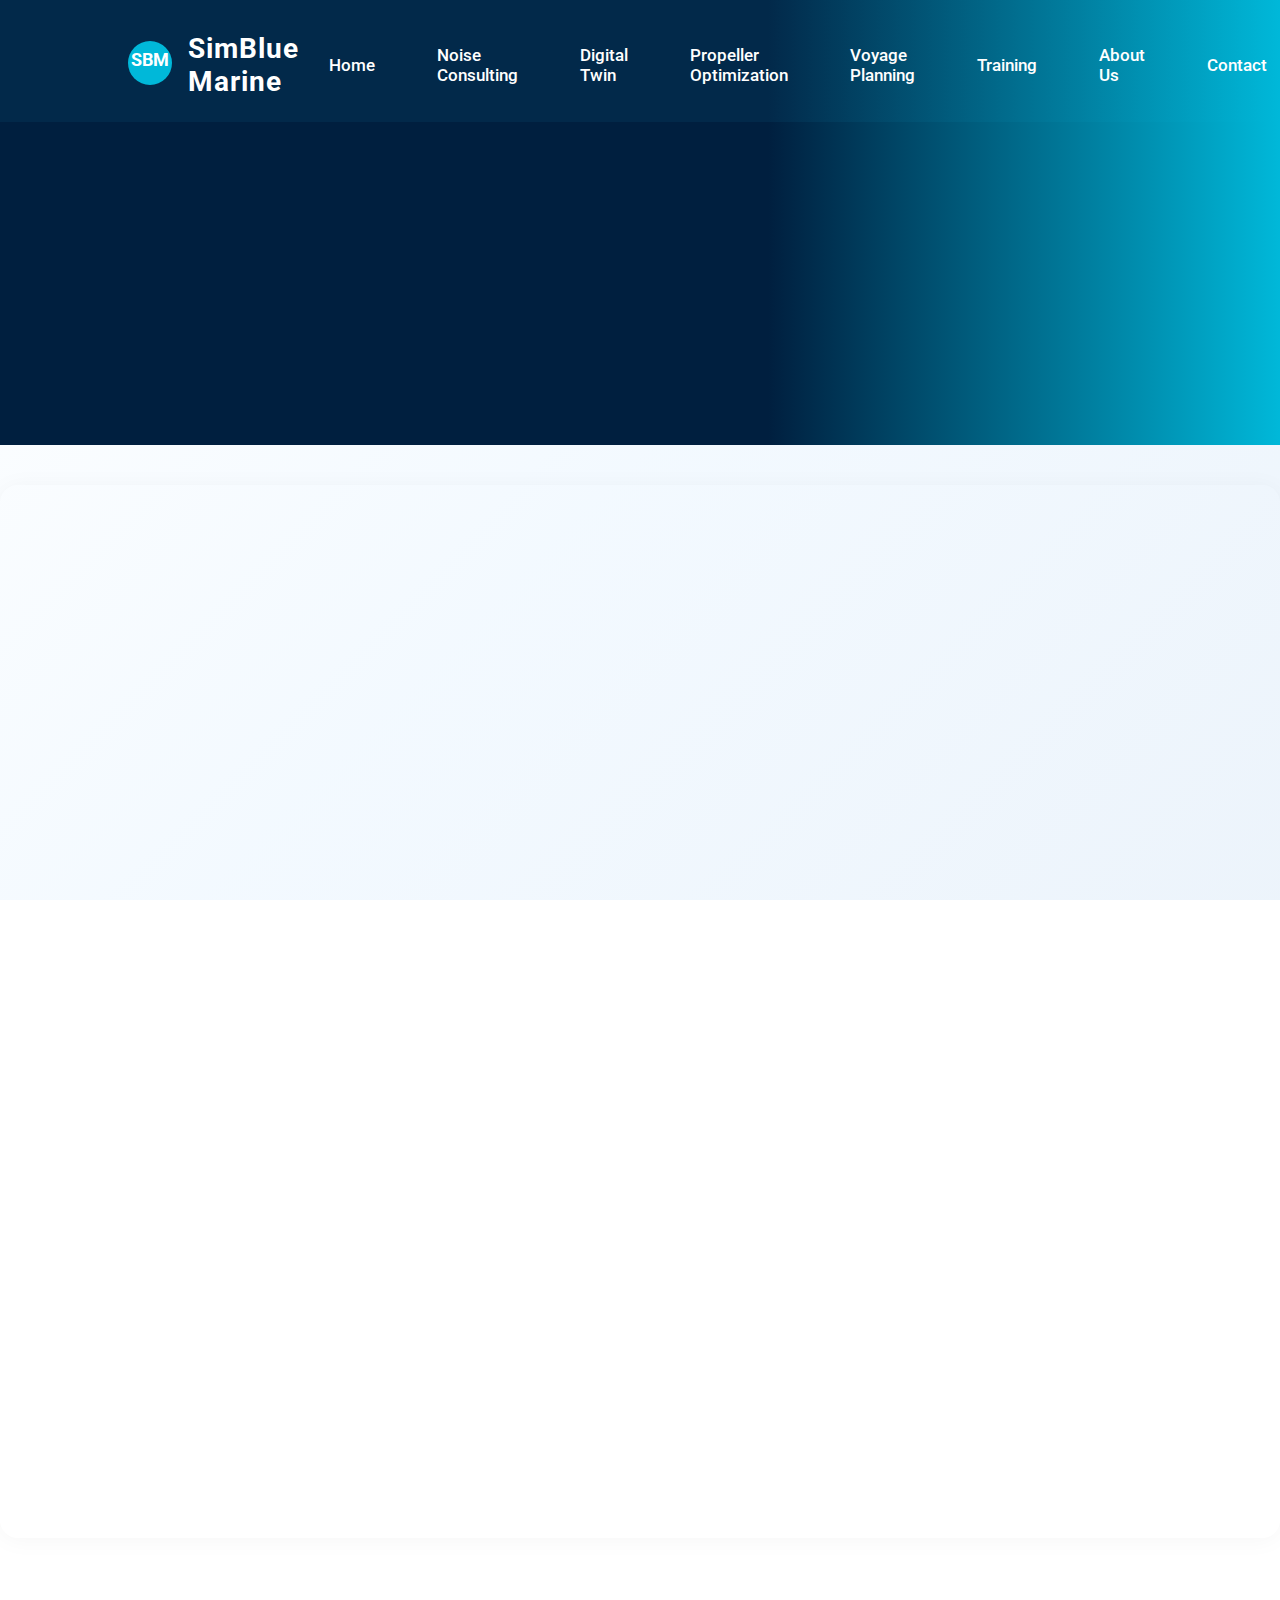
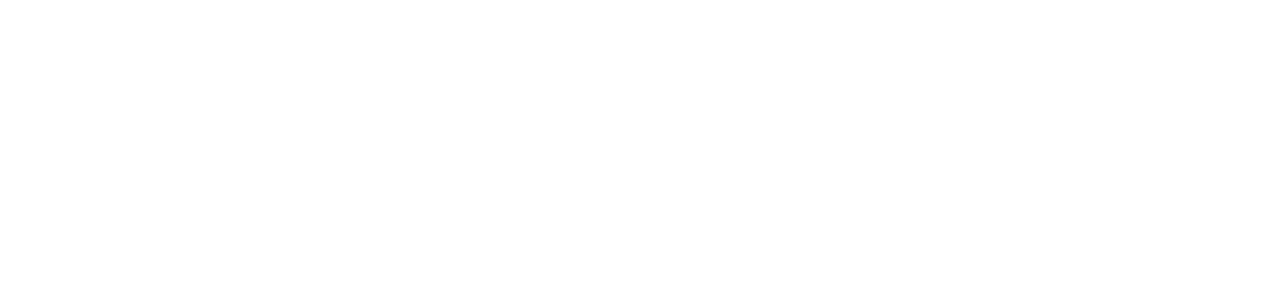
<file: index.html>
<!DOCTYPE html>
<html lang="en">
<head>
  <meta charset="UTF-8" />
  <meta name="viewport" content="width=device-width, initial-scale=1.0" />
  <title>SimBlue Marine Consulting</title>
  <link rel="stylesheet" href="styles.css" />
  <link href="https://fonts.googleapis.com/css2?family=Roboto:wght@400;500&display=swap" rel="stylesheet">
  <style>
    header { background: #001f3f; color: #fff; padding: 20px 10%; display: flex; justify-content: space-between; align-items: center; }
    .logo { font-size: 24px; font-weight: bold; letter-spacing: 1px; }
    nav ul { list-style: none; display: flex; gap: 20px; margin: 0; padding: 0; }
    nav a { color: #fff; text-decoration: none; font-size: 17px; transition: color 0.2s; }
    nav a:hover { color: #00b8d9; }
    .hero { background: linear-gradient(90deg, #001f3f 60%, #00b8d9 100%); color: #fff; padding: 80px 10% 60px 10%; text-align: left; }
    .hero h1 { font-size: 48px; margin-bottom: 18px; }
    .hero p { font-size: 22px; max-width: 600px; }
    .section { padding: 60px 10% 40px 10%; }
    .services-title { text-align: center; font-size: 32px; margin-bottom: 40px; color: #001f3f; }
    .service-cards { display: grid; grid-template-columns: repeat(auto-fit, minmax(260px, 1fr)); gap: 36px; }
    .service-card { background: rgba(255, 255, 255, 0.9); border-radius: 16px; box-shadow: 0 2px 16px rgba(0,0,0,0.07); overflow: hidden; transition: transform 0.18s, box-shadow 0.18s; text-decoration: none; color: inherit; min-height: 340px; display: flex; flex-direction: column; align-items: stretch; }
    .service-card:hover { transform: translateY(-6px) scale(1.03); box-shadow: 0 6px 24px rgba(0,0,0,0.13); }
    .service-icon { width: 64px; height: 64px; border-radius: 50%; display: flex; align-items: center; justify-content: center; margin: 28px auto 10px auto; box-shadow: 0 2px 8px rgba(0,0,0,0.04); }
    .card-content { padding: 0 22px 28px 22px; flex: 1; display: flex; flex-direction: column; align-items: center; text-align: center; }
    .card-content h3 { margin: 0 0 8px 0; font-size: 22px; color: #001f3f; font-weight: 700; }
    .service-sub { font-size: 15px; color: #1976d2; font-weight: 500; margin-bottom: 10px; letter-spacing: 0.01em; }
    .card-content p { margin: 0; color: #444; font-size: 15px; }
    .about-link { display: block; text-align: center; margin: 40px 0 0 0; font-size: 18px; color: #00b8d9; text-decoration: none; }
    .about-link:hover { text-decoration: underline; }
    footer { text-align: center; padding: 24px 0; font-size: 16px; background: #f0f0f0; color: #555; margin-top: 40px; }
  </style>
</head>
<body>
  <header class="main-header" style="background: linear-gradient(90deg, #02294a 60%, #00b8d9 100%); color: #fff; padding: 32px 10% 24px 10%; display: flex; justify-content: space-between; align-items: center;">
    <a href="index.html" style="text-decoration: none; color: inherit;">
      <div style="display: flex; align-items: center; gap: 16px;">
        <span class="logo-svg" style="display:inline-block; vertical-align:middle;">
          <svg width="44" height="44" viewBox="0 0 44 44" fill="none" xmlns="http://www.w3.org/2000/svg">
            <circle cx="22" cy="22" r="22" fill="#00b8d9"/>
            <text x="50%" y="56%" text-anchor="middle" fill="#fff" font-size="18" font-family="Roboto, Arial, sans-serif" font-weight="bold">SBM</text>
          </svg>
        </span>
        <span class="logo" style="font-size: 28px; font-weight: bold; letter-spacing: 1px;">SimBlue Marine</span>
      </div>
    </a>
    <nav>
      <ul style="list-style: none; display: flex; gap: 32px; margin: 0; padding: 0; align-items: center;">
        <li><a href="index.html" class="active">Home</a></li>
        <li><a href="underwater-noise.html">Noise Consulting</a></li>
        <li><a href="digital-twin.html">Digital Twin</a></li>
        <li><a href="propeller-optimization.html">Propeller Optimization</a></li>
        <li><a href="voyage-planning.html">Voyage Planning</a></li>
        <li><a href="training-licensing.html">Training</a></li>
        <li><a href="about.html">About Us</a></li>
        <li><a href="contact.html">Contact</a></li>
      </ul>
    </nav>
  </header>
  <section class="hero">
    <h1>Engineering Smart, Silent & Sustainable Seas</h1>
    <p>Advanced computational marine engineering solutions for noise reduction, digital twins, and eco-friendly vessel routing.</p>
  </section>
  <section class="section services-section" style="border-radius: 18px; box-shadow: 0 2px 24px rgba(0,0,0,0.04); margin-top: 40px;">
    <div class="services-title">Our Core Services</div>
    <div class="service-cards" style="gap: 36px;">
      <a class="card service-card" href="underwater-noise.html">
        <div class="card-content">
          <div class="service-icon" style="background: linear-gradient(135deg, #e3f2fd 0%, #bbdefb 100%);">
            <svg width="48" height="48" fill="none" xmlns="http://www.w3.org/2000/svg">
              <defs>
                <linearGradient id="noiseGrad" x1="0%" y1="0%" x2="100%" y2="100%">
                  <stop offset="0%" style="stop-color:#1976d2;stop-opacity:1" />
                  <stop offset="100%" style="stop-color:#0d47a1;stop-opacity:1" />
                </linearGradient>
              </defs>
              <!-- Primary wave propagation -->
              <path d="M8 32c2-4 8-4 10 0" stroke="url(#noiseGrad)" stroke-width="2" stroke-linecap="round" opacity="0.8"/>
              <path d="M12 28c2-4 8-4 10 0" stroke="url(#noiseGrad)" stroke-width="2" stroke-linecap="round" opacity="0.9"/>
              <path d="M16 24c2-4 8-4 10 0" stroke="url(#noiseGrad)" stroke-width="2.5" stroke-linecap="round"/>
              <path d="M20 20c2-4 8-4 10 0" stroke="url(#noiseGrad)" stroke-width="2" stroke-linecap="round" opacity="0.9"/>
              <path d="M24 16c2-4 8-4 10 0" stroke="url(#noiseGrad)" stroke-width="2" stroke-linecap="round" opacity="0.8"/>
              <path d="M28 12c2-4 8-4 10 0" stroke="url(#noiseGrad)" stroke-width="1.5" stroke-linecap="round" opacity="0.6"/>
              
              <!-- Secondary wave propagation -->
              <path d="M6 30c1-2 4-2 5 0" stroke="url(#noiseGrad)" stroke-width="1.5" stroke-linecap="round" opacity="0.5"/>
              <path d="M10 26c1-2 4-2 5 0" stroke="url(#noiseGrad)" stroke-width="1.5" stroke-linecap="round" opacity="0.6"/>
              <path d="M14 22c1-2 4-2 5 0" stroke="url(#noiseGrad)" stroke-width="1.5" stroke-linecap="round" opacity="0.7"/>
              <path d="M18 18c1-2 4-2 5 0" stroke="url(#noiseGrad)" stroke-width="1.5" stroke-linecap="round" opacity="0.6"/>
              <path d="M22 14c1-2 4-2 5 0" stroke="url(#noiseGrad)" stroke-width="1.5" stroke-linecap="round" opacity="0.5"/>
              
              <!-- Tertiary wave propagation -->
              <path d="M4 28c0.5-1 2-1 2.5 0" stroke="url(#noiseGrad)" stroke-width="1" stroke-linecap="round" opacity="0.3"/>
              <path d="M8 24c0.5-1 2-1 2.5 0" stroke="url(#noiseGrad)" stroke-width="1" stroke-linecap="round" opacity="0.4"/>
              <path d="M12 20c0.5-1 2-1 2.5 0" stroke="url(#noiseGrad)" stroke-width="1" stroke-linecap="round" opacity="0.5"/>
              <path d="M16 16c0.5-1 2-1 2.5 0" stroke="url(#noiseGrad)" stroke-width="1" stroke-linecap="round" opacity="0.4"/>
              <path d="M20 12c0.5-1 2-1 2.5 0" stroke="url(#noiseGrad)" stroke-width="1" stroke-linecap="round" opacity="0.3"/>
              
              <!-- Radial wave propagation -->
              <circle cx="24" cy="24" r="2" stroke="url(#noiseGrad)" stroke-width="1" fill="none" opacity="0.8"/>
              <circle cx="24" cy="24" r="6" stroke="url(#noiseGrad)" stroke-width="0.5" fill="none" opacity="0.4"/>
              <circle cx="24" cy="24" r="10" stroke="url(#noiseGrad)" stroke-width="0.5" fill="none" opacity="0.2"/>
              
              <!-- Acoustic sensors -->
              <circle cx="20" cy="20" r="2" fill="url(#noiseGrad)" opacity="0.7"/>
              <circle cx="28" cy="20" r="2" fill="url(#noiseGrad)" opacity="0.7"/>
            </svg>
          </div>
          <h3>Noise Consulting</h3>
          <div class="service-sub">Acoustic Analysis & Simulations</div>
        </div>
      </a>
      <a class="card service-card" href="digital-twin.html">
        <div class="card-content">
          <div class="service-icon" style="background: linear-gradient(135deg, #e0f7fa 0%, #b2ebf2 100%);">
            <svg width="48" height="48" fill="none" xmlns="http://www.w3.org/2000/svg">
              <defs>
                <linearGradient id="digitalGrad" x1="0%" y1="0%" x2="100%" y2="100%">
                  <stop offset="0%" style="stop-color:#00b8d9;stop-opacity:1" />
                  <stop offset="100%" style="stop-color:#0097a7;stop-opacity:1" />
                </linearGradient>
              </defs>
              <!-- Robot head -->
              <rect x="12" y="8" width="24" height="20" rx="4" stroke="url(#digitalGrad)" stroke-width="2" fill="none"/>
              <rect x="14" y="10" width="20" height="16" rx="2" fill="url(#digitalGrad)" opacity="0.1"/>
              
              <!-- AI eyes -->
              <circle cx="18" cy="16" r="2" fill="url(#digitalGrad)" opacity="0.8"/>
              <circle cx="30" cy="16" r="2" fill="url(#digitalGrad)" opacity="0.8"/>
              <circle cx="18" cy="16" r="1" fill="#fff" opacity="0.6"/>
              <circle cx="30" cy="16" r="1" fill="#fff" opacity="0.6"/>
              
              <!-- AI brain/processor -->
              <rect x="20" y="20" width="8" height="4" rx="1" stroke="url(#digitalGrad)" stroke-width="1" fill="none" opacity="0.6"/>
              <path d="M22 21l2 2 2-2" stroke="url(#digitalGrad)" stroke-width="1" stroke-linecap="round" stroke-linejoin="round" opacity="0.8"/>
              
              <!-- Data connections -->
              <path d="M8 24l4 0" stroke="url(#digitalGrad)" stroke-width="1.5" stroke-linecap="round" opacity="0.6"/>
              <path d="M36 24l4 0" stroke="url(#digitalGrad)" stroke-width="1.5" stroke-linecap="round" opacity="0.6"/>
              <path d="M24 36l0 4" stroke="url(#digitalGrad)" stroke-width="1.5" stroke-linecap="round" opacity="0.6"/>
              
              <!-- Circuit patterns -->
              <path d="M16 12l2-2M32 12l-2-2" stroke="url(#digitalGrad)" stroke-width="1" stroke-linecap="round" opacity="0.4"/>
              <path d="M16 28l2 2M32 28l-2 2" stroke="url(#digitalGrad)" stroke-width="1" stroke-linecap="round" opacity="0.4"/>
              
              <!-- Digital particles -->
              <circle cx="14" cy="14" r="0.5" fill="url(#digitalGrad)" opacity="0.6"/>
              <circle cx="34" cy="14" r="0.5" fill="url(#digitalGrad)" opacity="0.6"/>
              <circle cx="14" cy="30" r="0.5" fill="url(#digitalGrad)" opacity="0.6"/>
              <circle cx="34" cy="30" r="0.5" fill="url(#digitalGrad)" opacity="0.6"/>
            </svg>
          </div>
          <h3>Digital Twin</h3>
          <div class="service-sub">Real-Time Vessel Modeling</div>
        </div>
      </a>
      <a class="card service-card" href="propeller-optimization.html">
        <div class="card-content">
          <div class="service-icon" style="background: linear-gradient(135deg, #f3e5f5 0%, #e1bee7 100%);">
            <svg width="48" height="48" fill="none" xmlns="http://www.w3.org/2000/svg">
              <defs>
                <linearGradient id="propellerGrad" x1="0%" y1="0%" x2="100%" y2="100%">
                  <stop offset="0%" style="stop-color:#8e24aa;stop-opacity:1" />
                  <stop offset="100%" style="stop-color:#6a1b9a;stop-opacity:1" />
                </linearGradient>
              </defs>
              <!-- Propeller hub -->
              <circle cx="24" cy="24" r="6" fill="url(#propellerGrad)" opacity="0.9"/>
              <circle cx="24" cy="24" r="4" fill="#fff" opacity="0.2"/>
              
              <!-- Propeller blades -->
              <path d="M24 6l-4 12l8 0l-4-12z" fill="url(#propellerGrad)" opacity="0.8"/>
              <path d="M24 42l-4-12l8 0l-4 12z" fill="url(#propellerGrad)" opacity="0.8"/>
              <path d="M6 24l12-4l0 8l-12-4z" fill="url(#propellerGrad)" opacity="0.8"/>
              <path d="M42 24l-12-4l0 8l12-4z" fill="url(#propellerGrad)" opacity="0.8"/>
              
              <!-- Blade details -->
              <path d="M20 18l8 0" stroke="url(#propellerGrad)" stroke-width="1" stroke-linecap="round" opacity="0.6"/>
              <path d="M20 30l8 0" stroke="url(#propellerGrad)" stroke-width="1" stroke-linecap="round" opacity="0.6"/>
              <path d="M18 20l0 8" stroke="url(#propellerGrad)" stroke-width="1" stroke-linecap="round" opacity="0.6"/>
              <path d="M30 20l0 8" stroke="url(#propellerGrad)" stroke-width="1" stroke-linecap="round" opacity="0.6"/>
              
              <!-- Hub details -->
              <circle cx="24" cy="24" r="2" fill="url(#propellerGrad)" opacity="0.7"/>
            </svg>
          </div>
          <h3>Propeller Optimization</h3>
          <div class="service-sub">CFD & Retrofit Design</div>
        </div>
      </a>
      <a class="card service-card" href="voyage-planning.html">
        <div class="card-content">
          <div class="service-icon" style="background: linear-gradient(135deg, #e8f5e9 0%, #c8e6c9 100%);">
            <svg width="48" height="48" fill="none" xmlns="http://www.w3.org/2000/svg">
              <defs>
                <linearGradient id="voyageGrad" x1="0%" y1="0%" x2="100%" y2="100%">
                  <stop offset="0%" style="stop-color:#43a047;stop-opacity:1" />
                  <stop offset="100%" style="stop-color:#2e7d32;stop-opacity:1" />
                </linearGradient>
              </defs>
              <!-- Compass outer ring -->
              <circle cx="24" cy="24" r="18" stroke="url(#voyageGrad)" stroke-width="2" fill="none"/>
              <circle cx="24" cy="24" r="16" stroke="url(#voyageGrad)" stroke-width="1" fill="none" opacity="0.6"/>
              
              <!-- Compass needle -->
              <path d="M24 8l-2 16l4 0l-2-16z" fill="url(#voyageGrad)" opacity="0.9"/>
              <path d="M24 40l-2-16l4 0l-2 16z" fill="url(#voyageGrad)" opacity="0.9"/>
              
              <!-- Compass center -->
              <circle cx="24" cy="24" r="4" fill="url(#voyageGrad)" opacity="0.8"/>
              <circle cx="24" cy="24" r="2" fill="#fff" opacity="0.6"/>
              
              <!-- Direction markers -->
              <text x="24" y="12" text-anchor="middle" fill="url(#voyageGrad)" font-size="8" font-weight="bold" opacity="0.8">N</text>
              <text x="24" y="38" text-anchor="middle" fill="url(#voyageGrad)" font-size="8" font-weight="bold" opacity="0.8">S</text>
              <text x="38" y="26" text-anchor="middle" fill="url(#voyageGrad)" font-size="8" font-weight="bold" opacity="0.8">E</text>
              <text x="10" y="26" text-anchor="middle" fill="url(#voyageGrad)" font-size="8" font-weight="bold" opacity="0.8">W</text>
              
              <!-- Route lines -->
              <path d="M8 24l4 0" stroke="url(#voyageGrad)" stroke-width="1.5" stroke-linecap="round" opacity="0.6"/>
              <path d="M36 24l4 0" stroke="url(#voyageGrad)" stroke-width="1.5" stroke-linecap="round" opacity="0.6"/>
              <path d="M24 8l0 4" stroke="url(#voyageGrad)" stroke-width="1.5" stroke-linecap="round" opacity="0.6"/>
              <path d="M24 36l0 4" stroke="url(#voyageGrad)" stroke-width="1.5" stroke-linecap="round" opacity="0.6"/>
            </svg>
          </div>
          <h3>Voyage Planning</h3>
          <div class="service-sub">AI-Enhanced Routing</div>
        </div>
      </a>
      <a class="card service-card" href="training-licensing.html">
        <div class="card-content">
          <div class="service-icon" style="background: linear-gradient(135deg, #fff3e0 0%, #ffe0b2 100%);">
            <svg width="48" height="48" fill="none" xmlns="http://www.w3.org/2000/svg">
              <defs>
                <linearGradient id="trainingGrad" x1="0%" y1="0%" x2="100%" y2="100%">
                  <stop offset="0%" style="stop-color:#ff9800;stop-opacity:1" />
                  <stop offset="100%" style="stop-color:#f57c00;stop-opacity:1" />
                </linearGradient>
              </defs>
              <!-- Certificate frame -->
              <rect x="8" y="6" width="32" height="36" rx="4" stroke="url(#trainingGrad)" stroke-width="2" fill="none"/>
              <rect x="10" y="8" width="28" height="32" rx="2" fill="url(#trainingGrad)" opacity="0.1"/>
              
              <!-- Certificate header -->
              <rect x="12" y="10" width="24" height="4" rx="1" fill="url(#trainingGrad)" opacity="0.3"/>
              <path d="M14 12l2 0l2 0l2 0" stroke="#fff" stroke-width="1" stroke-linecap="round" opacity="0.6"/>
              
              <!-- Certificate content -->
              <rect x="14" y="16" width="20" height="2" rx="1" fill="url(#trainingGrad)" opacity="0.4"/>
              <rect x="14" y="20" width="16" height="2" rx="1" fill="url(#trainingGrad)" opacity="0.4"/>
              <rect x="14" y="24" width="18" height="2" rx="1" fill="url(#trainingGrad)" opacity="0.4"/>
              
              <!-- Certification seal -->
              <circle cx="24" cy="32" r="6" stroke="url(#trainingGrad)" stroke-width="2" fill="none"/>
              <circle cx="24" cy="32" r="4" fill="url(#trainingGrad)" opacity="0.3"/>
              <path d="M22 30l2 2 4-4" stroke="url(#trainingGrad)" stroke-width="1.5" stroke-linecap="round" stroke-linejoin="round"/>
              
              <!-- Certificate corners -->
              <path d="M8 6l4 0M36 6l4 0" stroke="url(#trainingGrad)" stroke-width="1" stroke-linecap="round" opacity="0.6"/>
              <path d="M8 42l4 0M36 42l4 0" stroke="url(#trainingGrad)" stroke-width="1" stroke-linecap="round" opacity="0.6"/>
            </svg>
        </div>
        <h3>Training</h3>
        <div class="service-sub">Workshops & Certification</div>
      </div>
    </a>
    </div>
    <a class="about-link" href="about.html">Learn more about SimBlue Marine &rarr;</a>
    <div style="text-align: center; margin-top: 40px;">
      <a href="contact.html" class="contact-button" style="display: inline-block; background: #00b8d9; color: #fff; padding: 16px 32px; border-radius: 8px; text-decoration: none; font-weight: 500; font-size: 18px; transition: background 0.2s;">Contact Us</a>
    </div>
  </section>
  <footer class="main-footer" style="background: #02294a; color: #fff; padding: 48px 10% 32px 10%; margin-top: 60px;">
    <div style="display: flex; flex-wrap: wrap; justify-content: space-between; align-items: flex-start; gap: 40px;">
      <div style="flex: 1 1 220px; min-width: 220px;">
        <div style="display: flex; align-items: center; gap: 12px; margin-bottom: 18px;">
          <svg width="36" height="36" viewBox="0 0 44 44" fill="none" xmlns="http://www.w3.org/2000/svg"><circle cx="22" cy="22" r="22" fill="#00b8d9"/><text x="50%" y="56%" text-anchor="middle" fill="#fff" font-size="15" font-family="Roboto, Arial, sans-serif" font-weight="bold">SBM</text></svg>
          <span style="font-size: 20px; font-weight: bold;">SimBlue Marine</span>
        </div>
      </div>
      <div style="flex: 2 1 320px; min-width: 220px;">
        <div style="font-weight: bold; margin-bottom: 8px;">OFFICE ADDRESS</div>
        <div>Office 171, ICICS Building, 2366 Main Mall Room 289<br>Vancouver, BC V6T 1Z4, Canada</div>
        <div style="font-weight: bold; margin: 18px 0 6px 0;">CONTACT</div>
        <div>+1 (236) 866-3374<br>rjaiman@mech.ubc.ca</div>
      </div>
      <div style="flex: 1 1 180px; min-width: 180px; display: flex; align-items: center; justify-content: center;">
        <a href="contact.html" style="display: inline-block; background: #00b8d9; color: #fff; padding: 12px 24px; border-radius: 6px; text-decoration: none; font-weight: 500; font-size: 16px; transition: background 0.2s;">Contact Us</a>
      </div>
    </div>
    <div style="text-align:center; color:#b0c4d4; font-size:15px; margin-top: 32px;">Copyright &copy; SimBlue Marine 2025</div>
  </footer>
</body>
</html>
</file>
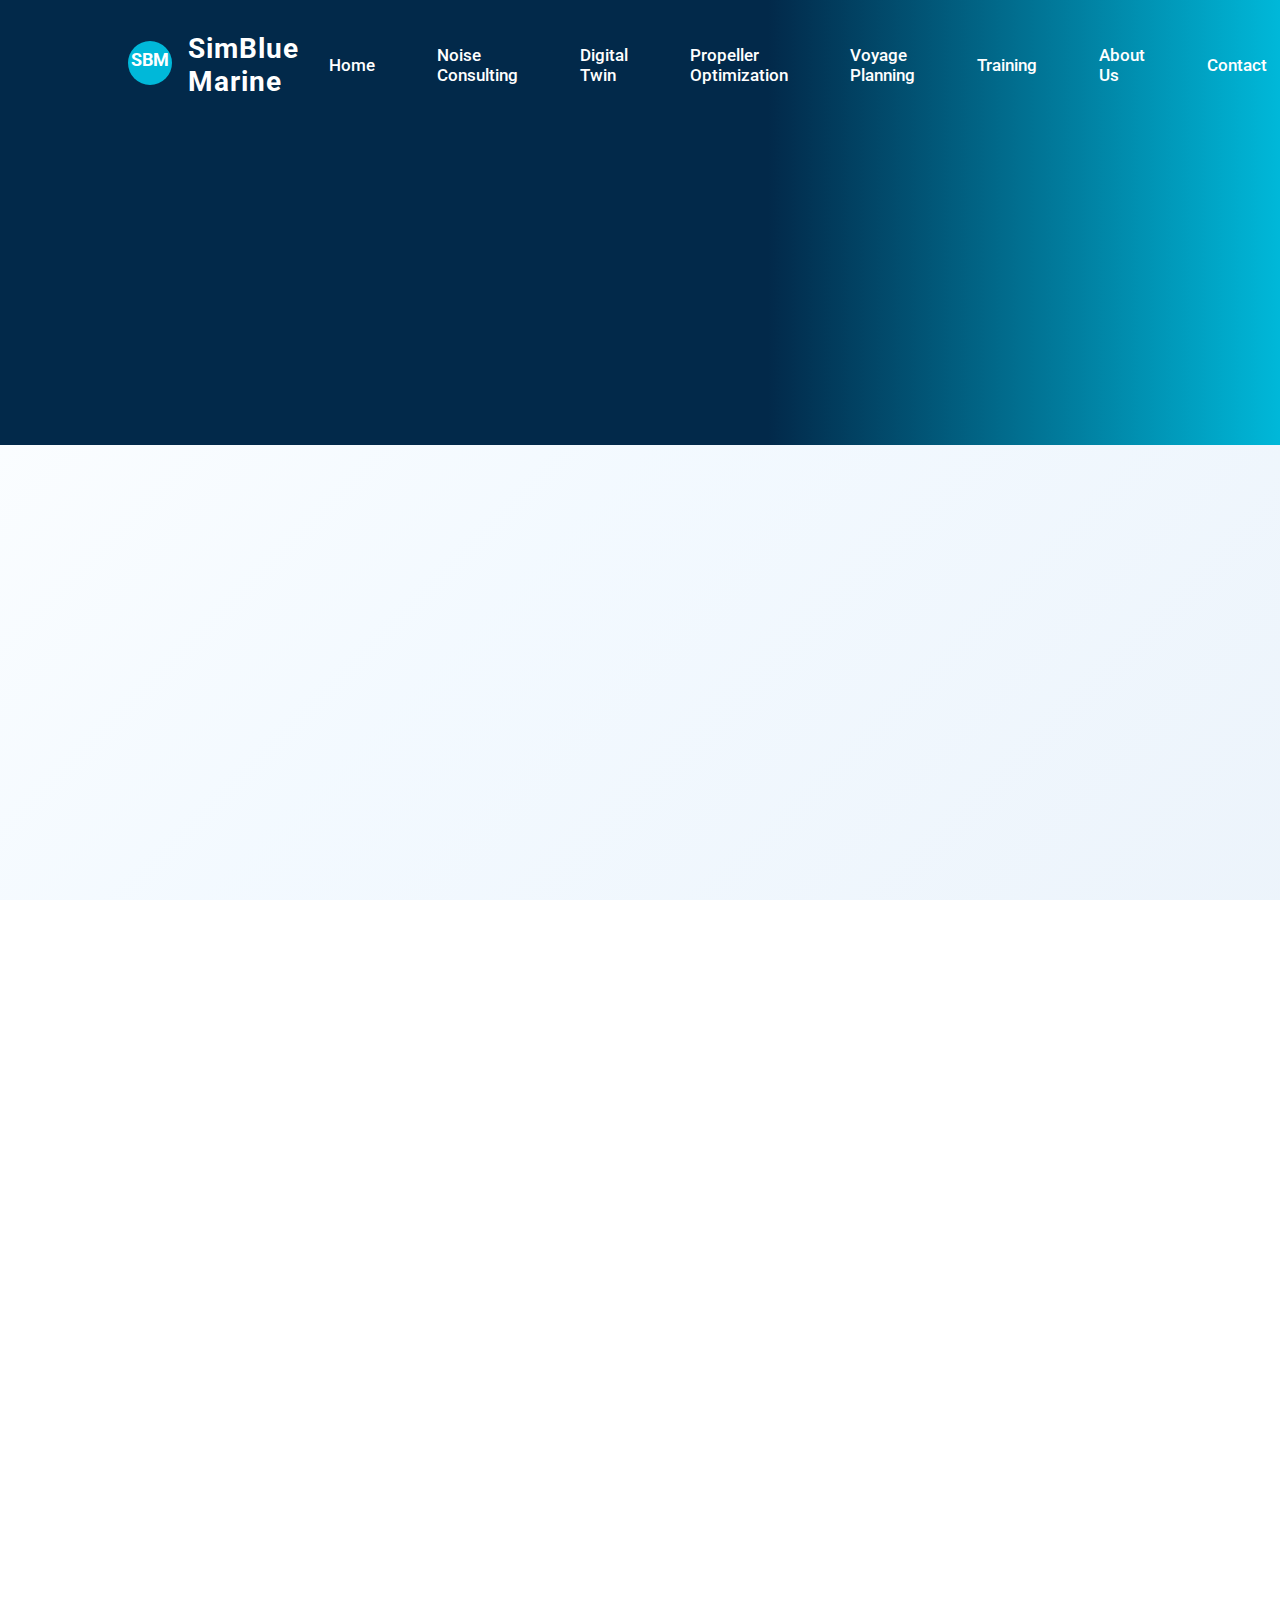
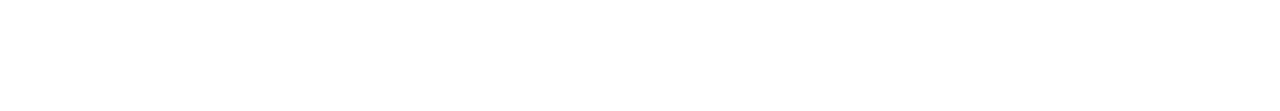
<file: about.html>
<!DOCTYPE html>
<html lang="en">
<head>
  <meta charset="UTF-8" />
  <meta name="viewport" content="width=device-width, initial-scale=1.0" />
  <title>About Us | SimBlue Marine</title>
  <link rel="stylesheet" href="styles.css" />
  <link href="https://fonts.googleapis.com/css2?family=Roboto:wght@400;500&display=swap" rel="stylesheet">
  <style>
    header { background: #001f3f; color: #fff; padding: 20px 10%; display: flex; justify-content: space-between; align-items: center; }
    .logo { font-size: 24px; font-weight: bold; letter-spacing: 1px; }
    nav ul { list-style: none; display: flex; gap: 20px; margin: 0; padding: 0; }
    nav a { color: #fff; text-decoration: none; font-size: 17px; transition: color 0.2s; }
    nav a:hover { color: #00b8d9; }
    .about-hero { background: linear-gradient(90deg, #001f3f 60%, #00b8d9 100%); color: #fff; padding: 70px 10% 40px 10%; text-align: left; }
    .about-hero h1 { font-size: 44px; margin-bottom: 16px; }
    .about-hero p { font-size: 20px; max-width: 700px; }
    .section { padding: 50px 10% 30px 10%; }
    .section-title { font-size: 28px; margin-bottom: 24px; color: #001f3f; }
    .about-content { font-size: 17px; color: #222; line-height: 1.7; margin-bottom: 30px; }
    .team { display: flex; flex-wrap: wrap; gap: 32px; margin-bottom: 40px; }
    .team-member { background: #fff; border-radius: 10px; box-shadow: 0 2px 12px rgba(0,0,0,0.07); padding: 22px; flex: 1 1 220px; min-width: 220px; }
    .team-member h3 { margin: 0 0 8px 0; font-size: 20px; color: #001f3f; }
    .team-member p { margin: 0; color: #444; font-size: 15px; }
    .contact-details { margin-bottom: 30px; }
    .contact-details p { margin: 6px 0; font-size: 16px; }
    .contact-form { background: #fff; border-radius: 10px; box-shadow: 0 2px 12px rgba(0,0,0,0.07); padding: 28px; max-width: 420px; }
    .contact-form label { display: block; margin-bottom: 6px; font-weight: 500; }
    .contact-form input, .contact-form textarea { width: 100%; padding: 10px; margin-bottom: 16px; border: 1px solid #cfd8dc; border-radius: 5px; font-size: 15px; }
    .contact-form button { background: #001f3f; color: #fff; border: none; padding: 12px 28px; border-radius: 5px; font-size: 16px; cursor: pointer; transition: background 0.2s; }
    .contact-form button:hover { background: #00b8d9; }
    footer { text-align: center; padding: 24px 0; font-size: 16px; background: #f0f0f0; color: #555; margin-top: 40px; }
    
    /* Page animations */
    .hero-title {
      animation: fadeInDown 1s ease forwards;
      opacity: 0;
      transform: translateY(-30px);
    }
    
    .hero-description {
      animation: fadeInUp 1s ease forwards;
      opacity: 0;
      transform: translateY(30px);
      animation-delay: 0.3s;
    }
    
    .animated-title {
      animation: fadeInUp 0.8s ease forwards;
      opacity: 0;
      transform: translateY(20px);
      animation-delay: 0.2s;
    }
    
    .about-content {
      animation: fadeInUp 0.8s ease forwards;
      opacity: 0;
      transform: translateY(20px);
      animation-delay: 0.4s;
    }
    
    .team {
      animation: fadeInUp 0.8s ease forwards;
      opacity: 0;
      transform: translateY(20px);
      animation-delay: 0.6s;
    }
    
    .contact-details {
      animation: fadeInUp 0.8s ease forwards;
      opacity: 0;
      transform: translateY(20px);
      animation-delay: 0.8s;
    }
    
    @keyframes fadeInDown {
      to {
        opacity: 1;
        transform: translateY(0);
      }
    }
    
    @keyframes fadeInUp {
      to {
        opacity: 1;
        transform: translateY(0);
      }
    }
  </style>
</head>
<body>
  <header class="main-header" style="background: linear-gradient(90deg, #02294a 60%, #00b8d9 100%); color: #fff; padding: 32px 10% 24px 10%; display: flex; justify-content: space-between; align-items: center;">
    <a href="index.html" style="text-decoration: none; color: inherit;">
      <div style="display: flex; align-items: center; gap: 16px;">
        <span class="logo-svg" style="display:inline-block; vertical-align:middle;">
          <svg width="44" height="44" viewBox="0 0 44 44" fill="none" xmlns="http://www.w3.org/2000/svg">
            <circle cx="22" cy="22" r="22" fill="#00b8d9"/>
            <text x="50%" y="56%" text-anchor="middle" fill="#fff" font-size="18" font-family="Roboto, Arial, sans-serif" font-weight="bold">SBM</text>
          </svg>
        </span>
        <span class="logo" style="font-size: 28px; font-weight: bold; letter-spacing: 1px;">SimBlue Marine</span>
      </div>
    </a>
    <nav>
      <ul style="list-style: none; display: flex; gap: 32px; margin: 0; padding: 0; align-items: center;">
        <li><a href="index.html">Home</a></li>
        <li><a href="underwater-noise.html">Noise Consulting</a></li>
        <li><a href="digital-twin.html">Digital Twin</a></li>
        <li><a href="propeller-optimization.html">Propeller Optimization</a></li>
        <li><a href="voyage-planning.html">Voyage Planning</a></li>
        <li><a href="training-licensing.html">Training</a></li>
        <li><a href="about.html" class="active">About Us</a></li>
        <li><a href="contact.html">Contact</a></li>
      </ul>
    </nav>
  </header>
  <section class="page-hero" style="background: linear-gradient(90deg, #02294a 60%, #00b8d9 100%); color: #fff; padding: 80px 10% 60px 10%; text-align: left;">
    <h1 class="hero-title" style="font-size: 48px; margin-bottom: 18px; font-weight: bold;">About SimBlue Marine</h1>
    <p class="hero-description" style="font-size: 22px; max-width: 600px;">Engineering a quieter, cleaner, and more sustainable future for the world's oceans.</p>
  </section>
  <section class="section">
    <div class="section-title animated-title">Our Mission</div>
    <div class="about-content">
             SimBlue Marine is a not-for-profit company dedicated to commercializing cutting-edge research from <a href="https://cml.mech.ubc.ca/" target="_blank" style="color: #00b8d9; text-decoration: none; font-weight: 500;">UBC's Computational Multiphysics Laboratory</a>. We bridge the gap between academic research and industrial applications, transforming advanced computational methods and multiphysics modeling into practical solutions for marine industries. Our mission is to put world-class research into action, creating quieter oceans through advanced simulations and intelligent marine engineering solutions.
    </div>
    <div class="section-title animated-title">Our Team</div>
         <div class="team">
       <div class="team-member">
         <div style="text-align: center; margin-bottom: 16px;">
           <img src="assets/images/rachit.jpg" alt="Rachit Gupta" style="width: 80px; height: 80px; border-radius: 50%; object-fit: cover; border: 3px solid #00b8d9;">
         </div>
         <h3>Rachit Gupta</h3>
                   <p>Founder & Lead Research Engineer<br>ML and CFD modeling specialist.</p>
         <div style="text-align: center; margin-top: 12px;">
           <a href="https://www.linkedin.com/in/rachitguptaubc/?originalSubdomain=ca" target="_blank" style="color: #00b8d9; text-decoration: none; font-size: 14px; font-weight: 500; margin-right: 16px;">
             <svg width="16" height="16" viewBox="0 0 24 24" fill="currentColor" style="vertical-align: middle; margin-right: 4px;">
               <path d="M20.447 20.452h-3.554v-5.569c0-1.328-.027-3.037-1.852-3.037-1.853 0-2.136 1.445-2.136 2.939v5.667H9.351V9h3.414v1.561h.046c.477-.9 1.637-1.85 3.37-1.85 3.601 0 4.267 2.37 4.267 5.455v6.286zM5.337 7.433c-1.144 0-2.063-.926-2.063-2.065 0-1.138.92-2.063 2.063-2.063 1.14 0 2.064.925 2.064 2.063 0 1.139-.925 2.065-2.064 2.065zm1.782 13.019H3.555V9h3.564v11.452zM22.225 0H1.771C.792 0 0 .774 0 1.729v20.542C0 23.227.792 24 1.771 24h20.451C23.2 24 24 23.227 24 22.271V1.729C24 .774 23.2 0 22.222 0h.003z"/>
             </svg>
             LinkedIn
           </a>
           <a href="https://scholar.google.com/citations?user=uJR4vHUAAAAJ&hl=en" target="_blank" style="color: #00b8d9; text-decoration: none; font-size: 14px; font-weight: 500;">
             <svg width="16" height="16" viewBox="0 0 24 24" fill="currentColor" style="vertical-align: middle; margin-right: 4px;">
               <path d="M22.56 12.25c0-.78-.07-1.53-.2-2.25H12v4.26h5.92c-.26 1.37-1.04 2.53-2.21 3.31v2.77h3.57c2.08-1.92 3.28-4.74 3.28-8.09z" fill="#4285F4"/>
               <path d="M12 23c2.97 0 5.46-.98 7.28-2.66l-3.57-2.77c-.98.66-2.23 1.06-3.71 1.06-2.86 0-5.29-1.93-6.16-4.53H2.18v2.84C3.99 20.53 7.7 23 12 23z" fill="#34A853"/>
               <path d="M5.84 14.09c-.22-.66-.35-1.36-.35-2.09s.13-1.43.35-2.09V7.07H2.18C1.43 8.55 1 10.22 1 12s.43 3.45 1.18 4.93l2.85-2.22.81-.62z" fill="#FBBC05"/>
               <path d="M12 5.38c1.62 0 3.06.56 4.21 1.64l3.15-3.15C17.45 2.09 14.97 1 12 1 7.7 1 3.99 3.47 2.18 7.07l3.66 2.84c.87-2.6 3.3-4.53 6.16-4.53z" fill="#EA4335"/>
             </svg>
             Scholar
           </a>
         </div>
       </div>
       <div class="team-member">
         <div style="text-align: center; margin-bottom: 16px;">
           <img src="assets/images/suraj.png" alt="Suraj Kashyap" style="width: 80px; height: 80px; border-radius: 50%; object-fit: cover; border: 3px solid #00b8d9;">
         </div>
         <h3>Suraj Kashyap</h3>
                   <p>Founder & Lead Research Engineer<br>CFD and propeller design specialist.</p>
         <div style="text-align: center; margin-top: 12px;">
           <a href="https://www.linkedin.com/in/surajrkashyap/" target="_blank" style="color: #00b8d9; text-decoration: none; font-size: 14px; font-weight: 500; margin-right: 16px;">
             <svg width="16" height="16" viewBox="0 0 24 24" fill="currentColor" style="vertical-align: middle; margin-right: 4px;">
               <path d="M20.447 20.452h-3.554v-5.569c0-1.328-.027-3.037-1.852-3.037-1.853 0-2.136 1.445-2.136 2.939v5.667H9.351V9h3.414v1.561h.046c.477-.9 1.637-1.85 3.37-1.85 3.601 0 4.267 2.37 4.267 5.455v6.286zM5.337 7.433c-1.144 0-2.063-.926-2.063-2.065 0-1.138.92-2.063 2.063-2.063 1.14 0 2.064.925 2.064 2.063 0 1.139-.925 2.065-2.064 2.065zm1.782 13.019H3.555V9h3.564v11.452zM22.225 0H1.771C.792 0 0 .774 0 1.729v20.542C0 23.227.792 24 1.771 24h20.451C23.2 24 24 23.227 24 22.271V1.729C24 .774 23.2 0 22.222 0h.003z"/>
             </svg>
             LinkedIn
           </a>
           <a href="https://scholar.google.com/citations?user=mcjsOMIAAAAJ&hl=en" target="_blank" style="color: #00b8d9; text-decoration: none; font-size: 14px; font-weight: 500;">
             <svg width="16" height="16" viewBox="0 0 24 24" fill="currentColor" style="vertical-align: middle; margin-right: 4px;">
               <path d="M22.56 12.25c0-.78-.07-1.53-.2-2.25H12v4.26h5.92c-.26 1.37-1.04 2.53-2.21 3.31v2.77h3.57c2.08-1.92 3.28-4.74 3.28-8.09z" fill="#4285F4"/>
               <path d="M12 23c2.97 0 5.46-.98 7.28-2.66l-3.57-2.77c-.98.66-2.23 1.06-3.71 1.06-2.86 0-5.29-1.93-6.16-4.53H2.18v2.84C3.99 20.53 7.7 23 12 23z" fill="#34A853"/>
               <path d="M5.84 14.09c-.22-.66-.35-1.36-.35-2.09s.13-1.43.35-2.09V7.07H2.18C1.43 8.55 1 10.22 1 12s.43 3.45 1.18 4.93l2.85-2.22.81-.62z" fill="#FBBC05"/>
               <path d="M12 5.38c1.62 0 3.06.56 4.21 1.64l3.15-3.15C17.45 2.09 14.97 1 12 1 7.7 1 3.99 3.47 2.18 7.07l3.66 2.84c.87-2.6 3.3-4.53 6.16-4.53z" fill="#EA4335"/>
             </svg>
             Scholar
           </a>
         </div>
       </div>
       <div class="team-member">
         <div style="text-align: center; margin-bottom: 16px;">
           <img src="assets/images/akash.png" alt="Akash Venkateshwaran" style="width: 80px; height: 80px; border-radius: 50%; object-fit: cover; border: 3px solid #00b8d9;">
         </div>
         <h3>Akash Venkateshwaran</h3>
                   <p>Lead Research Engineer<br>Digital twins and optimization specialist.</p>
         <div style="text-align: center; margin-top: 12px;">
           <a href="https://www.linkedin.com/in/akashvenkateshwaran/" target="_blank" style="color: #00b8d9; text-decoration: none; font-size: 14px; font-weight: 500; margin-right: 16px;">
             <svg width="16" height="16" viewBox="0 0 24 24" fill="currentColor" style="vertical-align: middle; margin-right: 4px;">
               <path d="M20.447 20.452h-3.554v-5.569c0-1.328-.027-3.037-1.852-3.037-1.853 0-2.136 1.445-2.136 2.939v5.667H9.351V9h3.414v1.561h.046c.477-.9 1.637-1.85 3.37-1.85 3.601 0 4.267 2.37 4.267 5.455v6.286zM5.337 7.433c-1.144 0-2.063-.926-2.063-2.065 0-1.138.92-2.063 2.063-2.063 1.14 0 2.064.925 2.064 2.063 0 1.139-.925 2.065-2.064 2.065zm1.782 13.019H3.555V9h3.564v11.452zM22.225 0H1.771C.792 0 0 .774 0 1.729v20.542C0 23.227.792 24 1.771 24h20.451C23.2 24 24 23.227 24 22.271V1.729C24 .774 23.2 0 22.222 0h.003z"/>
             </svg>
             LinkedIn
           </a>
           <a href="https://scholar.google.ca/citations?authuser=2&hl=en&inst=17001591832933267808&user=oJpZ4q0AAAAJ" target="_blank" style="color: #00b8d9; text-decoration: none; font-size: 14px; font-weight: 500;">
             <svg width="16" height="16" viewBox="0 0 24 24" fill="currentColor" style="vertical-align: middle; margin-right: 4px;">
               <path d="M22.56 12.25c0-.78-.07-1.53-.2-2.25H12v4.26h5.92c-.26 1.37-1.04 2.53-2.21 3.31v2.77h3.57c2.08-1.92 3.28-4.74 3.28-8.09z" fill="#4285F4"/>
               <path d="M12 23c2.97 0 5.46-.98 7.28-2.66l-3.57-2.77c-.98.66-2.23 1.06-3.71 1.06-2.86 0-5.29-1.93-6.16-4.53H2.18v2.84C3.99 20.53 7.7 23 12 23z" fill="#34A853"/>
               <path d="M5.84 14.09c-.22-.66-.35-1.36-.35-2.09s.13-1.43.35-2.09V7.07H2.18C1.43 8.55 1 10.22 1 12s.43 3.45 1.18 4.93l2.85-2.22.81-.62z" fill="#FBBC05"/>
               <path d="M12 5.38c1.62 0 3.06.56 4.21 1.64l3.15-3.15C17.45 2.09 14.97 1 12 1 7.7 1 3.99 3.47 2.18 7.07l3.66 2.84c.87-2.6 3.3-4.53 6.16-4.53z" fill="#EA4335"/>
             </svg>
             Scholar
           </a>
         </div>
       </div>
       <div class="team-member">
         <div style="text-align: center; margin-bottom: 16px;">
           <img src="assets/images/rajeev.jpg" alt="Dr. Rajeev Jaiman" style="width: 80px; height: 80px; border-radius: 50%; object-fit: cover; border: 3px solid #00b8d9;">
         </div>
         <h3>Dr. Rajeev Jaiman</h3>
         <p>Advisor & Board Member<br>Academic partner and industry leader in marine technology.</p>
                   <div style="text-align: center; margin-top: 12px;">
            <a href="https://www.linkedin.com/in/rajeev-jaiman-36985b6/?original_referer=https%3A%2F%2Fwww%2Egoogle%2Ecom%2F&originalSubdomain=ca" target="_blank" style="color: #00b8d9; text-decoration: none; font-size: 14px; font-weight: 500; margin-right: 16px;">
              <svg width="16" height="16" viewBox="0 0 24 24" fill="currentColor" style="vertical-align: middle; margin-right: 4px;">
                <path d="M20.447 20.452h-3.554v-5.569c0-1.328-.027-3.037-1.852-3.037-1.853 0-2.136 1.445-2.136 2.939v5.667H9.351V9h3.414v1.561h.046c.477-.9 1.637-1.85 3.37-1.85 3.601 0 4.267 2.37 4.267 5.455v6.286zM5.337 7.433c-1.144 0-2.063-.926-2.063-2.065 0-1.138.92-2.063 2.063-2.063 1.14 0 2.064.925 2.064 2.063 0 1.139-.925 2.065-2.064 2.065zm1.782 13.019H3.555V9h3.564v11.452zM22.225 0H1.771C.792 0 0 .774 0 1.729v20.542C0 23.227.792 24 1.771 24h20.451C23.2 24 24 23.227 24 22.271V1.729C24 .774 23.2 0 22.222 0h.003z"/>
              </svg>
              LinkedIn
            </a>
                         <a href="https://scholar.google.com/citations?user=iofAU68AAAAJ&hl=en" target="_blank" style="color: #00b8d9; text-decoration: none; font-size: 14px; font-weight: 500;">
               <svg width="16" height="16" viewBox="0 0 24 24" fill="currentColor" style="vertical-align: middle; margin-right: 4px;">
                 <path d="M22.56 12.25c0-.78-.07-1.53-.2-2.25H12v4.26h5.92c-.26 1.37-1.04 2.53-2.21 3.31v2.77h3.57c2.08-1.92 3.28-4.74 3.28-8.09z" fill="#4285F4"/>
                 <path d="M12 23c2.97 0 5.46-.98 7.28-2.66l-3.57-2.77c-.98.66-2.23 1.06-3.71 1.06-2.86 0-5.29-1.93-6.16-4.53H2.18v2.84C3.99 20.53 7.7 23 12 23z" fill="#34A853"/>
                 <path d="M5.84 14.09c-.22-.66-.35-1.36-.35-2.09s.13-1.43.35-2.09V7.07H2.18C1.43 8.55 1 10.22 1 12s.43 3.45 1.18 4.93l2.85-2.22.81-.62z" fill="#FBBC05"/>
                 <path d="M12 5.38c1.62 0 3.06.56 4.21 1.64l3.15-3.15C17.45 2.09 14.97 1 12 1 7.7 1 3.99 3.47 2.18 7.07l3.66 2.84c.87-2.6 3.3-4.53 6.16-4.53z" fill="#EA4335"/>
               </svg>
               Scholar
             </a>
          </div>
       </div>
     </div>
  </section>
  <footer class="main-footer" style="background: #02294a; color: #fff; padding: 48px 10% 32px 10%; margin-top: 60px;">
    <div style="display: flex; flex-wrap: wrap; justify-content: space-between; align-items: flex-start; gap: 40px;">
      <div style="flex: 1 1 220px; min-width: 220px;">
        <div style="display: flex; align-items: center; gap: 12px; margin-bottom: 18px;">
          <svg width="36" height="36" viewBox="0 0 44 44" fill="none" xmlns="http://www.w3.org/2000/svg"><circle cx="22" cy="22" r="22" fill="#00b8d9"/><text x="50%" y="56%" text-anchor="middle" fill="#fff" font-size="15" font-family="Roboto, Arial, sans-serif" font-weight="bold">SBM</text></svg>
          <span style="font-size: 20px; font-weight: bold;">SimBlue Marine</span>
        </div>
      </div>
      <div style="flex: 2 1 320px; min-width: 220px;">
        <div style="font-weight: bold; margin-bottom: 8px;">OFFICE ADDRESS</div>
        <div>Office 171, ICICS Building, 2366 Main Mall Room 289<br>Vancouver, BC V6T 1Z4, Canada</div>
        <div style="font-weight: bold; margin: 18px 0 6px 0;">CONTACT</div>
        <div>+1 (236) 866-3374<br>rjaiman@mech.ubc.ca</div>
      </div>
      <div style="flex: 1 1 180px; min-width: 180px; display: flex; align-items: center; justify-content: center;">
        <a href="contact.html" style="display: inline-block; background: #00b8d9; color: #fff; padding: 12px 24px; border-radius: 6px; text-decoration: none; font-weight: 500; font-size: 16px; transition: background 0.2s;">Contact Us</a>
      </div>
    </div>
    <div style="text-align:center; color:#b0c4d4; font-size:15px; margin-top: 32px;">Copyright &copy; SimBlue Marine 2025</div>
  </footer>
</body>
</html>
</file>
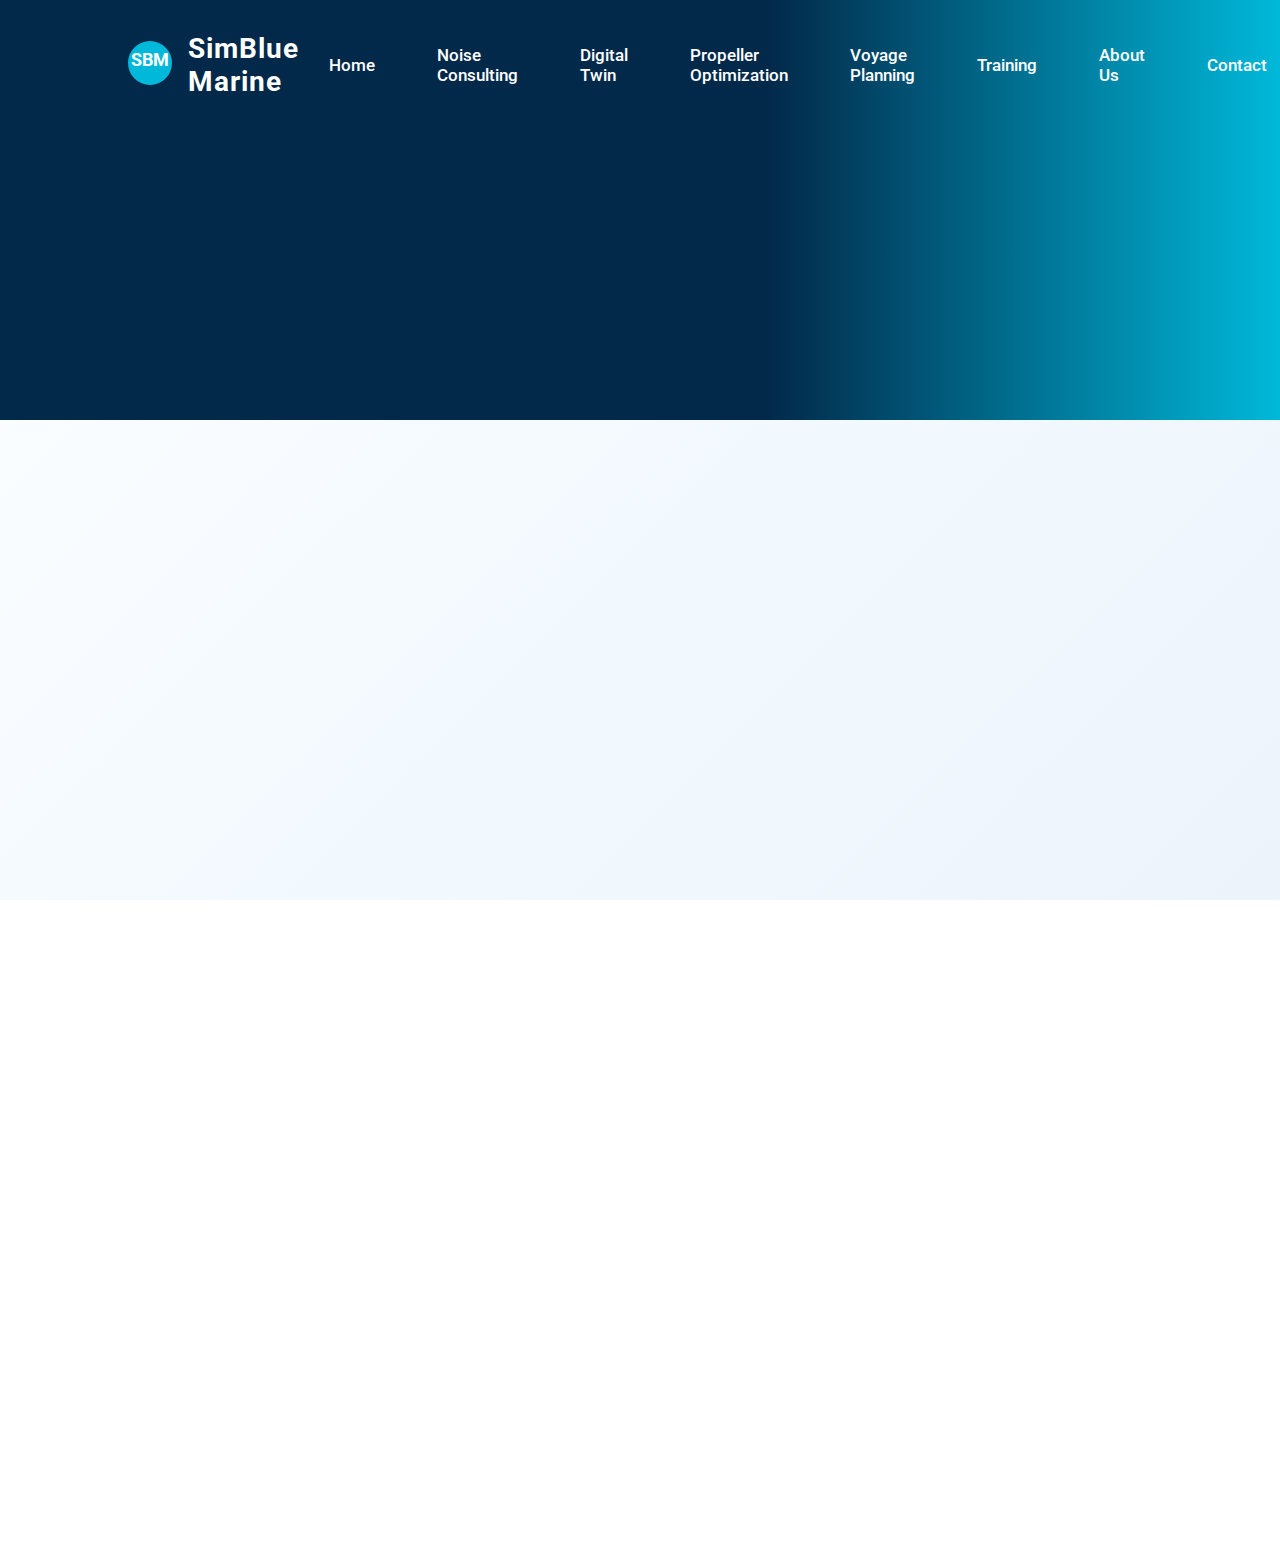
<file: contact.html>
<!DOCTYPE html>
<html lang="en">
<head>
  <meta charset="UTF-8" />
  <meta name="viewport" content="width=device-width, initial-scale=1.0" />
  <title>Contact | SimBlue Marine</title>
  <link rel="stylesheet" href="styles.css" />
  <link href="https://fonts.googleapis.com/css2?family=Roboto:wght@400;500&display=swap" rel="stylesheet">
  <style>
    nav a { color: #fff; text-decoration: none; font-size: 17px; transition: color 0.2s; }
    nav a:hover { color: #00b8d9; }
    
    .contact-section {
      padding: 80px 10%;
      max-width: 1200px;
      margin: 0 auto;
    }
    
                                                                               .contact-grid {
          display: grid;
          grid-template-columns: 1fr 1fr;
          gap: 60px;
          margin-top: 40px;
          align-items: stretch;
        }
    
         .contact-form {
       background: #fff;
       border-radius: 16px;
       box-shadow: 0 4px 20px rgba(0,0,0,0.08);
       padding: 40px;
       height: 100%;
       display: flex;
       flex-direction: column;
     }
    
    .form-title {
      font-size: 24px;
      font-weight: 600;
      color: #001f3f;
      margin-bottom: 24px;
      text-align: center;
    }
    
    .form-group {
      margin-bottom: 20px;
    }
    
    .form-group label {
      display: block;
      margin-bottom: 8px;
      font-weight: 500;
      color: #001f3f;
      font-size: 14px;
    }
    
    .form-group input,
    .form-group textarea {
      width: 100%;
      padding: 12px 16px;
      border: 2px solid #e3e8f0;
      border-radius: 8px;
      font-size: 16px;
      font-family: 'Roboto', sans-serif;
      transition: border-color 0.3s ease;
      box-sizing: border-box;
    }
    
    .form-group input:focus,
    .form-group textarea:focus {
      outline: none;
      border-color: #00b8d9;
      box-shadow: 0 0 0 3px rgba(0,184,217,0.1);
    }
    
    .form-group textarea {
      resize: vertical;
      min-height: 120px;
    }
    
         .submit-btn {
       background: linear-gradient(135deg, #001f3f 0%, #02294a 100%);
       color: #fff;
       border: none;
       padding: 14px 32px;
       border-radius: 8px;
       font-size: 16px;
       font-weight: 500;
       cursor: pointer;
       transition: all 0.3s ease;
       width: 100%;
       margin-top: auto;
     }
    
    .submit-btn:hover {
      background: linear-gradient(135deg, #00b8d9 0%, #1976d2 100%);
      transform: translateY(-2px);
      box-shadow: 0 4px 12px rgba(0,184,217,0.3);
    }
    
                                                                                       .map-section {
          height: 100%;
        }
     
                               .map-section .info-section {
          height: 100%;
          display: flex;
          flex-direction: column;
        }
      
                                   .map-section .map-container {
          flex: 1;
          min-height: 450px;
        }
    
    .info-section {
      background: #fff;
      border-radius: 16px;
      box-shadow: 0 4px 20px rgba(0,0,0,0.08);
      padding: 40px;
      height: 100%;
      display: flex;
      flex-direction: column;
    }
    
    .info-title {
      font-size: 24px;
      font-weight: 600;
      color: #001f3f;
      margin-bottom: 24px;
      display: flex;
      align-items: center;
      gap: 12px;
      text-align: center;
    }
    
    .info-content {
      color: #4a5568;
      line-height: 1.6;
    }
    
    .info-item {
      margin-bottom: 12px;
      display: flex;
      align-items: flex-start;
      gap: 12px;
    }
    
    .info-item strong {
      color: #001f3f;
      min-width: 100px;
    }
    
    .map-container {
      border-radius: 12px;
      overflow: hidden;
      box-shadow: 0 4px 20px rgba(0,0,0,0.08);
    }
    
         .map-container iframe {
       width: 100%;
       height: 100%;
       border: 0;
     }
    
         /* Responsive design */
     @media (max-width: 768px) {
       .contact-grid {
         grid-template-columns: 1fr;
         gap: 40px;
       }
       
       .contact-info {
         grid-template-columns: 1fr;
         gap: 24px;
       }
       
       .contact-section {
         padding: 60px 5%;
       }
       
       .contact-form,
       .info-section {
         padding: 24px;
       }
     }
    
    /* Page animations */
    .hero-title {
      animation: fadeInDown 1s ease forwards;
      opacity: 0;
      transform: translateY(-30px);
    }
    
    .hero-description {
      animation: fadeInUp 1s ease forwards;
      opacity: 0;
      transform: translateY(30px);
      animation-delay: 0.3s;
    }
    
    .contact-form {
      animation: fadeInUp 0.8s ease forwards;
      opacity: 0;
      transform: translateY(20px);
      animation-delay: 0.4s;
    }
    
         .map-section {
       animation: fadeInUp 0.8s ease forwards;
       opacity: 0;
       transform: translateY(20px);
       animation-delay: 0.6s;
     }
    
    @keyframes fadeInDown {
      to {
        opacity: 1;
        transform: translateY(0);
      }
    }
    
    @keyframes fadeInUp {
      to {
        opacity: 1;
        transform: translateY(0);
      }
    }
  </style>
</head>
<body>
  <header class="main-header" style="background: linear-gradient(90deg, #02294a 60%, #00b8d9 100%); color: #fff; padding: 32px 10% 24px 10%; display: flex; justify-content: space-between; align-items: center;">
    <a href="index.html" style="text-decoration: none; color: inherit;">
      <div style="display: flex; align-items: center; gap: 16px;">
        <span class="logo-svg" style="display:inline-block; vertical-align:middle;">
          <svg width="44" height="44" viewBox="0 0 44 44" fill="none" xmlns="http://www.w3.org/2000/svg">
            <circle cx="22" cy="22" r="22" fill="#00b8d9"/>
            <text x="50%" y="56%" text-anchor="middle" fill="#fff" font-size="18" font-family="Roboto, Arial, sans-serif" font-weight="bold">SBM</text>
          </svg>
        </span>
        <span class="logo" style="font-size: 28px; font-weight: bold; letter-spacing: 1px;">SimBlue Marine</span>
      </div>
    </a>
    <nav>
      <ul style="list-style: none; display: flex; gap: 32px; margin: 0; padding: 0; align-items: center;">
        <li><a href="index.html">Home</a></li>
        <li><a href="underwater-noise.html">Noise Consulting</a></li>
        <li><a href="digital-twin.html">Digital Twin</a></li>
        <li><a href="propeller-optimization.html">Propeller Optimization</a></li>
        <li><a href="voyage-planning.html">Voyage Planning</a></li>
        <li><a href="training-licensing.html">Training</a></li>
        <li><a href="about.html">About Us</a></li>
        <li><a href="contact.html" class="active">Contact</a></li>
      </ul>
    </nav>
  </header>

  <section class="page-hero" style="background: linear-gradient(90deg, #02294a 60%, #00b8d9 100%); color: #fff; padding: 80px 10% 60px 10%; text-align: left;">
    <h1 class="hero-title" style="font-size: 48px; margin-bottom: 18px; font-weight: bold;">Contact SimBlue Marine</h1>
    <p class="hero-description" style="font-size: 22px; max-width: 600px;">Get in touch for consulting, partnerships, or support.</p>
  </section>

  <section class="contact-section">
    <div class="contact-grid">
      <!-- Contact Form -->
      <form class="contact-form">
        <div class="form-title">Send us a Message</div>
        
        <div class="form-group">
          <label for="name">Full Name *</label>
          <input type="text" id="name" name="name" required placeholder="Enter your full name" />
        </div>
        
        <div class="form-group">
          <label for="email">Email Address *</label>
          <input type="email" id="email" name="email" required placeholder="Enter your email address" />
        </div>
        
        <div class="form-group">
          <label for="message">Message *</label>
          <textarea id="message" name="message" required placeholder="Tell us about your project or inquiry..."></textarea>
        </div>
        
        <button type="button" onclick="sendMessage()" class="submit-btn">Send Message</button>
      </form>

                           <!-- Map Section -->
        <div class="map-section">
          <div class="info-section">
            <div class="info-title">
              <svg width="20" height="20" viewBox="0 0 24 24" fill="currentColor">
                <path d="M12 2C8.13 2 5 5.13 5 9c0 5.25 7 13 7 13s7-7.75 7-13c0-3.87-3.13-7-7-7zm0 9.5c-1.38 0-2.5-1.12-2.5-2.5s1.12-2.5 2.5-2.5 2.5 1.12 2.5 2.5-1.12 2.5-2.5 2.5z"/>
              </svg>
              Find Us
            </div>
            <div class="map-container">
              <iframe
                src="https://www.google.com/maps?q=49.26150173153955,-123.248769432263&z=16&output=embed&hl=en"
                allowfullscreen
                aria-hidden="false"
                tabindex="0"
              ></iframe>
            </div>
          </div>
        </div>
    </div>
  </section>

  <script>
    function sendMessage() {
      const name = document.getElementById('name').value;
      const email = document.getElementById('email').value;
      const message = document.getElementById('message').value;
      
      if (!name || !email || !message) {
        alert('Please fill in all required fields before sending.');
        return;
      }
      
      const subject = encodeURIComponent('Contact from SimBlue Marine Website');
      const body = encodeURIComponent(
        `Name: ${name}\n` +
        `Email: ${email}\n` +
        `Message:\n${message}`
      );
      
      const mailtoLink = `mailto:rachitgupta.dce@gmail.com,suraj.r.kashyap@gmail.com?subject=${subject}&body=${body}`;
      window.location.href = mailtoLink;
    }
  </script>

  <footer class="main-footer" style="background: #02294a; color: #fff; padding: 48px 10% 32px 10%; margin-top: 60px;">
    <div style="display: flex; flex-wrap: wrap; justify-content: space-between; align-items: flex-start; gap: 40px;">
      <div style="flex: 1 1 220px; min-width: 220px;">
        <div style="display: flex; align-items: center; gap: 12px; margin-bottom: 18px;">
          <svg width="36" height="36" viewBox="0 0 44 44" fill="none" xmlns="http://www.w3.org/2000/svg"><circle cx="22" cy="22" r="22" fill="#00b8d9"/><text x="50%" y="56%" text-anchor="middle" fill="#fff" font-size="15" font-family="Roboto, Arial, sans-serif" font-weight="bold">SBM</text></svg>
          <span style="font-size: 20px; font-weight: bold;">SimBlue Marine</span>
        </div>
      </div>
      <div style="flex: 2 1 320px; min-width: 220px;">
        <div style="font-weight: bold; margin-bottom: 8px;">OFFICE ADDRESS</div>
        <div>Office 171, ICICS Building, 2366 Main Mall Room 289<br>Vancouver, BC V6T 1Z4, Canada</div>
        <div style="font-weight: bold; margin: 18px 0 6px 0;">CONTACT</div>
        <div>+1 (236) 866-3374<br>rjaiman@mech.ubc.ca</div>
      </div>
      <div style="flex: 1 1 180px; min-width: 180px; display: flex; align-items: center; justify-content: center;">
        <a href="contact.html" style="display: inline-block; background: #00b8d9; color: #fff; padding: 12px 24px; border-radius: 6px; text-decoration: none; font-weight: 500; font-size: 16px; transition: background 0.2s;">Contact Us</a>
      </div>
    </div>
    <div style="text-align:center; color:#b0c4d4; font-size:15px; margin-top: 32px;">Copyright &copy; SimBlue Marine 2025</div>
  </footer>
</body>
</html>
</file>
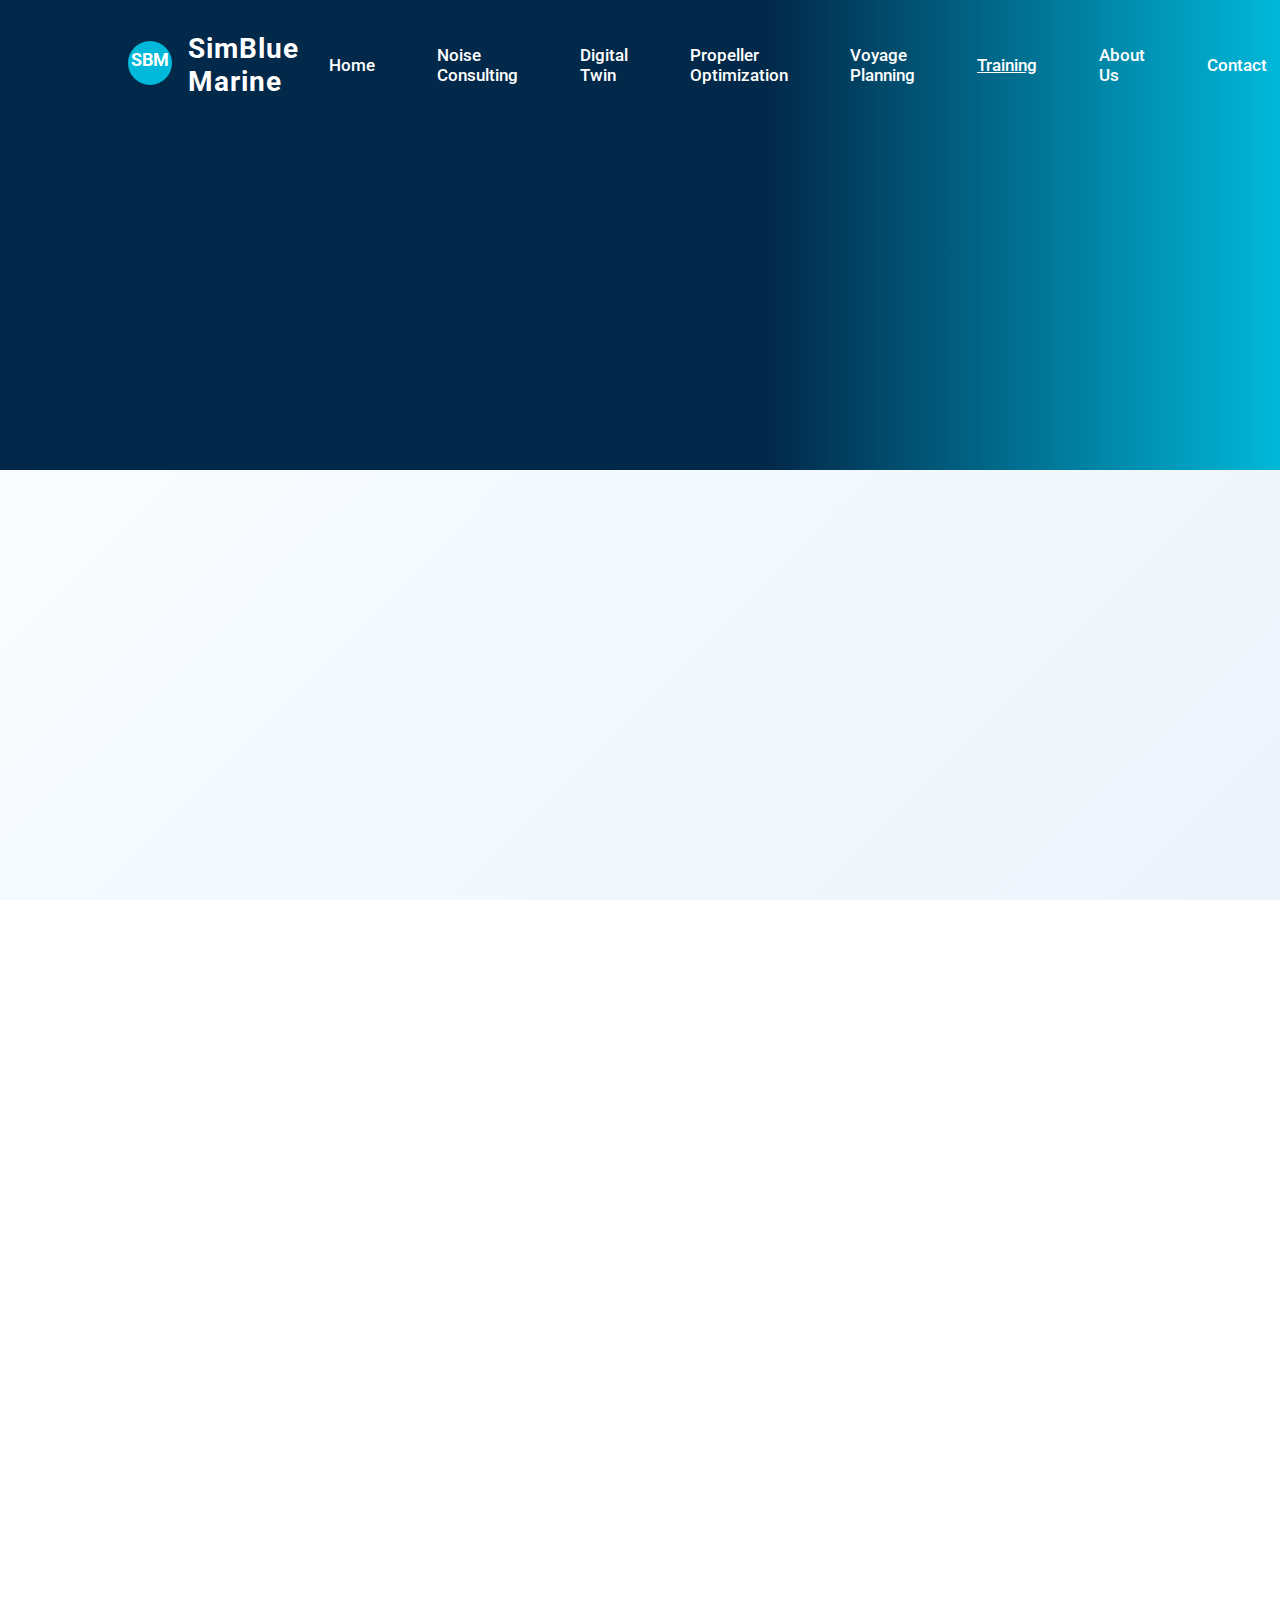
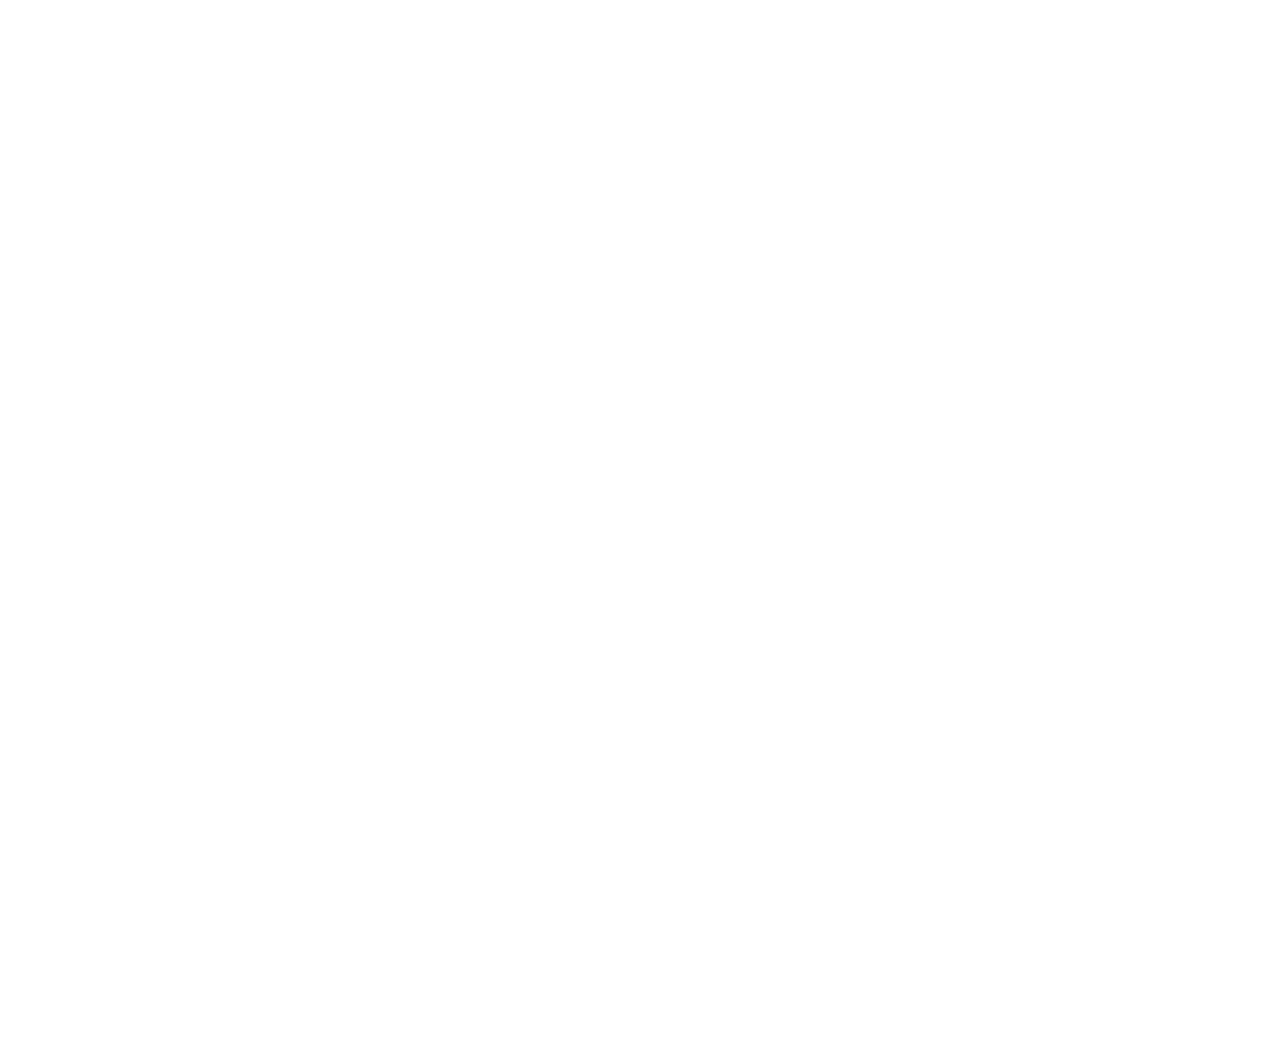
<file: training-licensing.html>
<!DOCTYPE html>
<html lang="en">
<head>
  <meta charset="UTF-8" />
  <meta name="viewport" content="width=device-width, initial-scale=1.0"/>
  <title>Training & Licensing | SimBlue Marine</title>
  <link rel="stylesheet" href="styles.css" />
  <link href="https://fonts.googleapis.com/css2?family=Roboto:wght@400;500&display=swap" rel="stylesheet">
  <script>
    function toggleAccordion(id) {
      const content = document.getElementById(id);
      content.style.display = content.style.display === 'block' ? 'none' : 'block';
    }
  </script>
  <style>
    header { background: #001f3f; color: #fff; padding: 20px 10%; display: flex; justify-content: space-between; align-items: center; }
    .logo { font-size: 24px; font-weight: bold; letter-spacing: 1px; }
    nav ul { list-style: none; display: flex; gap: 20px; margin: 0; padding: 0; }
    nav a { color: #fff; text-decoration: none; font-size: 17px; transition: color 0.2s; }
    nav a:hover { color: #00b8d9; }
    nav a.active { text-decoration: underline; }
    .hero { position: relative; height: 60vh; width: 100%; overflow: hidden; }
    .hero img { width: 100%; height: 100%; object-fit: contain; }
    .hero-text { position: absolute; top: 50%; left: 10%; transform: translateY(-50%); color: black; max-width: 600px; }
    .hero-text h1 { font-size: 38px; }
    .section { padding: 60px 10%; }
    .overview-description p, .overview-description ul { font-size: 16px; line-height: 1.5; color: #000; }
    .accordion { background-color: #f2f2f2; border: none; padding: 14px; width: 100%; text-align: left; font-size: 17px; cursor: pointer; outline: none; margin-bottom: 5px; }
    .accordion-content { 
      display: none; 
      padding: 20px 24px; 
      background: linear-gradient(135deg, #f8fafc 0%, #ffffff 100%);
      border-left: 4px solid #00b8d9;
      border-radius: 0 0 12px 12px;
      margin-top: -12px;
      margin-bottom: 12px;
      box-shadow: 0 4px 16px rgba(0,0,0,0.06);
      font-size: 15px;
      line-height: 1.6;
      color: #555;
      position: relative;
    }
    .media-section { display: grid; grid-template-columns: repeat(auto-fit, minmax(320px, 1fr)); gap: 40px; margin-top: 40px; }
    .media-card { 
      background: linear-gradient(135deg, #ffffff 0%, #f8fafc 100%); 
      border-radius: 16px; 
      box-shadow: 0 8px 32px rgba(0,0,0,0.12); 
      padding: 35px; 
      transition: all 0.4s cubic-bezier(0.175, 0.885, 0.32, 1.275);
      border: 1px solid rgba(0,184,217,0.1);
      position: relative;
      overflow: hidden;
    }
    .media-card::before {
      content: '';
      position: absolute;
      top: 0;
      left: 0;
      right: 0;
      height: 4px;
      background: linear-gradient(90deg, #00b8d9 0%, #001f3f 100%);
      transform: scaleX(0);
      transition: transform 0.3s ease;
    }
    .media-card:hover::before {
      transform: scaleX(1);
    }
    .media-card:hover { 
      transform: translateY(-8px) scale(1.02); 
      box-shadow: 0 16px 48px rgba(0,0,0,0.15);
      border-color: rgba(0,184,217,0.2);
    }
    .media-card h3 { 
      color: #001f3f; 
      margin-bottom: 18px; 
      font-size: 22px; 
      font-weight: 600;
      position: relative;
    }
    .media-card p { 
      color: #555; 
      margin-bottom: 25px; 
      line-height: 1.7; 
      font-size: 15px;
    }
    .media-link { 
      display: inline-block; 
      background: linear-gradient(135deg, #001f3f 0%, #02294a 100%); 
      color: #fff; 
      padding: 14px 28px; 
      border-radius: 8px; 
      text-decoration: none; 
      font-weight: 500; 
      font-size: 15px;
      transition: all 0.3s ease;
      box-shadow: 0 4px 12px rgba(0,31,63,0.2);
      position: relative;
      overflow: hidden;
    }
    .media-link::before {
      content: '';
      position: absolute;
      top: 0;
      left: -100%;
      width: 100%;
      height: 100%;
      background: linear-gradient(90deg, transparent, rgba(255,255,255,0.2), transparent);
      transition: left 0.5s ease;
    }
    .media-link:hover::before {
      left: 100%;
    }
    .media-link:hover { 
      background: linear-gradient(135deg, #00b8d9 0%, #1976d2 100%); 
      transform: translateY(-3px);
      box-shadow: 0 6px 20px rgba(0,184,217,0.3);
    }
    footer { text-align: center; padding: 24px 0; font-size: 16px; background: #f0f0f0; color: #555; margin-top: 40px; }
    .copyright { text-align: center; font-size: 15px; color: #888; margin-bottom: 18px; }
    
    /* Page animations */
    .hero-title {
      animation: fadeInDown 1s ease forwards;
      opacity: 0;
      transform: translateY(-30px);
    }
    
    .hero-description {
      animation: fadeInUp 1s ease forwards;
      opacity: 0;
      transform: translateY(30px);
      animation-delay: 0.3s;
    }
    
    .animated-title {
      animation: fadeInUp 0.8s ease forwards;
      opacity: 0;
      transform: translateY(20px);
      animation-delay: 0.2s;
    }
    
    .overview-description {
      animation: fadeInUp 0.8s ease forwards;
      opacity: 0;
      transform: translateY(20px);
      animation-delay: 0.4s;
    }
    
    .accordion {
      background: linear-gradient(135deg, #ffffff 0%, #f8fafc 100%);
      border: 1px solid rgba(0,184,217,0.15);
      border-radius: 12px;
      padding: 20px 24px;
      width: 100%;
      text-align: left;
      font-size: 17px;
      font-weight: 500;
      color: #001f3f;
      cursor: pointer;
      outline: none;
      margin-bottom: 12px;
      transition: all 0.3s cubic-bezier(0.175, 0.885, 0.32, 1.275);
      box-shadow: 0 4px 16px rgba(0,0,0,0.08);
      position: relative;
      overflow: hidden;
    }
    
    .accordion::before {
      content: '';
      position: absolute;
      top: 0;
      left: 0;
      width: 4px;
      height: 100%;
      background: linear-gradient(180deg, #00b8d9 0%, #001f3f 100%);
      transform: scaleY(0);
      transition: transform 0.3s ease;
    }
    
    .accordion:hover::before {
      transform: scaleY(1);
    }
    
    .accordion:hover {
      background: linear-gradient(135deg, #ffffff 0%, #f0f8ff 100%);
      transform: translateX(8px);
      box-shadow: 0 8px 24px rgba(0,0,0,0.12);
      border-color: rgba(0,184,217,0.3);
    }
    
    .accordion:active {
      transform: translateX(8px) scale(0.98);
    }
    
    .animated-accordion {
      animation: fadeInUp 0.6s ease forwards;
      opacity: 0;
      transform: translateY(20px);
    }
    
    .media-section {
      animation: fadeInUp 0.8s ease forwards;
      opacity: 0;
      transform: translateY(20px);
      animation-delay: 0.6s;
    }
    
    @keyframes fadeInDown {
      to {
        opacity: 1;
        transform: translateY(0);
      }
    }
    
    @keyframes fadeInUp {
      to {
        opacity: 1;
        transform: translateY(0);
      }
    }
  </style>
</head>
<body>
  <header class="main-header" style="background: linear-gradient(90deg, #02294a 60%, #00b8d9 100%); color: #fff; padding: 32px 10% 24px 10%; display: flex; justify-content: space-between; align-items: center;">
    <a href="index.html" style="text-decoration: none; color: inherit;">
      <div style="display: flex; align-items: center; gap: 16px;">
        <span class="logo-svg" style="display:inline-block; vertical-align:middle;">
          <svg width="44" height="44" viewBox="0 0 44 44" fill="none" xmlns="http://www.w3.org/2000/svg">
            <circle cx="22" cy="22" r="22" fill="#00b8d9"/>
            <text x="50%" y="56%" text-anchor="middle" fill="#fff" font-size="18" font-family="Roboto, Arial, sans-serif" font-weight="bold">SBM</text>
          </svg>
        </span>
        <span class="logo" style="font-size: 28px; font-weight: bold; letter-spacing: 1px;">SimBlue Marine</span>
      </div>
    </a>
    <nav>
      <ul style="list-style: none; display: flex; gap: 32px; margin: 0; padding: 0; align-items: center;">
        <li><a href="index.html">Home</a></li>
        <li><a href="underwater-noise.html">Noise Consulting</a></li>
        <li><a href="digital-twin.html">Digital Twin</a></li>
        <li><a href="propeller-optimization.html">Propeller Optimization</a></li>
        <li><a href="voyage-planning.html">Voyage Planning</a></li>
        <li><a href="training-licensing.html" class="active">Training</a></li>
        <li><a href="about.html">About Us</a></li>
        <li><a href="contact.html">Contact</a></li>
      </ul>
    </nav>
  </header>
  <section class="page-hero" style="background: linear-gradient(90deg, #02294a 60%, #00b8d9 100%); color: #fff; padding: 80px 10% 60px 10%; text-align: left;">
    <h1 class="hero-title" style="font-size: 48px; margin-bottom: 18px; font-weight: bold;">Training & Workshops</h1>
    <p class="hero-description" style="font-size: 22px; max-width: 600px;">Specialized short courses and workshops in marine engineering, computational fluid dynamics, and digital twin technologies.</p>
  </section>

  <section class="section">
    <h2 class="section-title animated-title">Overview</h2>
    <div class="overview-description">
              <p>SimBlue Marine offers specialized workshops and short courses designed to train engineers and professionals in the latest marine engineering technologies. Our training programs focus on practical applications of computational fluid dynamics (CFD), digital twin technologies, underwater noise analysis, propeller optimization, and intelligent voyage planning. From hands-on software training to advanced theoretical concepts, our expert-led workshops provide comprehensive knowledge transfer for engineering teams.</p>

      <h3 style="margin-top: 60px; margin-bottom: 30px;">Core Training Areas</h3>
      <button class="accordion animated-accordion" onclick="toggleAccordion('cap1')" style="animation-delay: 0.5s;">Underwater Noise Analysis & Modeling</button>
              <div id="cap1" class="accordion-content">
          Comprehensive training on acoustic modeling, cavitation analysis, and noise prediction for marine propellers and underwater structures. Learn to use advanced CFD tools for acoustic simulations and underwater noise analysis.
        </div>
      <button class="accordion animated-accordion" onclick="toggleAccordion('cap2')" style="animation-delay: 0.6s;">Digital Twin Development & Implementation</button>
      <div id="cap2" class="accordion-content">
        Hands-on workshops on creating and deploying digital twins for marine systems. Cover real-time monitoring, predictive maintenance, and system optimization using AI and machine learning techniques.
      </div>
      <button class="accordion animated-accordion" onclick="toggleAccordion('cap3')" style="animation-delay: 0.7s;">Propeller Optimization & Design</button>
      <div id="cap3" class="accordion-content">
        Advanced training in propeller design optimization, performance analysis, and efficiency improvements. Learn to use computational tools for hydrodynamic optimization and fuel efficiency enhancement.
      </div>
      <button class="accordion animated-accordion" onclick="toggleAccordion('cap4')" style="animation-delay: 0.8s;">Intelligent Voyage Planning</button>
      <div id="cap4" class="accordion-content">
        Training on AI-powered route optimization, weather routing, and fuel-efficient navigation systems. Master the use of advanced algorithms for optimal voyage planning and operational efficiency.
      </div>
      <button class="accordion animated-accordion" onclick="toggleAccordion('cap5')" style="animation-delay: 0.9s;">Software Tools & Platforms</button>
              <div id="cap5" class="accordion-content">
          Comprehensive training on our proprietary simulation platforms, including CFD solvers, machine learning frameworks, and data analysis tools. Learn to effectively utilize our software suite for marine engineering applications and optimization.
        </div>
      <button class="accordion animated-accordion" onclick="toggleAccordion('cap6')" style="animation-delay: 1.0s;">Corporate Engineering Support</button>
              <div id="cap6" class="accordion-content">
          Tailored training programs for engineering teams, including on-site workshops, specialized courses, and ongoing technical support for implementation and maintenance of our solutions.
        </div>

      <h3 style="margin-top: 60px; margin-bottom: 30px;">Our Training Programs Include</h3>
      <ul>
        <li>Specialized short courses in marine engineering technologies</li>
        <li>Hands-on workshops with real-world case studies</li>
        <li>Software training for our proprietary platforms</li>
        <li>Engineering team training and specialized courses</li>
        <li>Ongoing technical support and consultation</li>
        <li>Custom training programs for specific industry needs</li>
      </ul>
    </div>
  </section>

  <section class="section">
    <h2 class="section-title animated-title">Media & Publications</h2>
    <div class="media-section">
      <div class="media-card">
        <div style="text-align: center; margin-bottom: 20px;">
          <svg width="60" height="60" viewBox="0 0 60 60" fill="none" xmlns="http://www.w3.org/2000/svg">
            <rect x="8" y="12" width="44" height="36" rx="6" fill="url(#courseGradient)" stroke="#00b8d9" stroke-width="2"/>
            <path d="M16 20L26 30L44 16" stroke="white" stroke-width="2.5" stroke-linecap="round" stroke-linejoin="round"/>
            <circle cx="30" cy="8" r="4" fill="#00b8d9"/>
            <path d="M25 4L35 4" stroke="#00b8d9" stroke-width="2" stroke-linecap="round"/>
            <path d="M28 1L32 1" stroke="#00b8d9" stroke-width="2" stroke-linecap="round"/>
            <path d="M12 28L48 28" stroke="white" stroke-width="1" stroke-dasharray="2 2"/>
            <path d="M12 34L48 34" stroke="white" stroke-width="1" stroke-dasharray="2 2"/>
            <defs>
              <linearGradient id="courseGradient" x1="0%" y1="0%" x2="100%" y2="100%">
                <stop offset="0%" style="stop-color:#001f3f;stop-opacity:1" />
                <stop offset="100%" style="stop-color:#00b8d9;stop-opacity:1" />
              </linearGradient>
            </defs>
          </svg>
        </div>
        <h3>ASME OMAE 2021 Short Course</h3>
        <p>Physics-Based Data-Driven Modeling and Machine Learning: Application to Marine/Offshore Engineering. This comprehensive short course covers the integration of high-performance computing with data science and machine learning for marine engineering applications.</p>
        <a href="https://event.asme.org/OMAE-2021/Program/Short-Courses" target="_blank" class="media-link">View Course Details</a>
      </div>
      <div class="media-card">
        <div style="text-align: center; margin-bottom: 20px;">
          <svg width="60" height="60" viewBox="0 0 60 60" fill="none" xmlns="http://www.w3.org/2000/svg">
            <rect x="8" y="12" width="44" height="36" rx="6" fill="url(#courseGradient)" stroke="#00b8d9" stroke-width="2"/>
            <path d="M16 20L26 30L44 16" stroke="white" stroke-width="2.5" stroke-linecap="round" stroke-linejoin="round"/>
            <circle cx="30" cy="8" r="4" fill="#00b8d9"/>
            <path d="M25 4L35 4" stroke="#00b8d9" stroke-width="2" stroke-linecap="round"/>
            <path d="M28 1L32 1" stroke="#00b8d9" stroke-width="2" stroke-linecap="round"/>
            <path d="M12 28L48 28" stroke="white" stroke-width="1" stroke-dasharray="2 2"/>
            <path d="M12 34L48 34" stroke="white" stroke-width="1" stroke-dasharray="2 2"/>
            <defs>
              <linearGradient id="courseGradient" x1="0%" y1="0%" x2="100%" y2="100%">
                <stop offset="0%" style="stop-color:#001f3f;stop-opacity:1" />
                <stop offset="100%" style="stop-color:#00b8d9;stop-opacity:1" />
              </linearGradient>
            </defs>
          </svg>
        </div>
        <h3>WCCM 2024 Scientific Machine Learning Course</h3>
        <p>Scientific Machine Learning: Application to Computational Mechanics. Advanced course covering reduced-order modeling, deep learning technologies, and their integration with computational fluid dynamics and fluid-structure interaction solvers.</p>
        <a href="https://www.wccm2024.org/W24-05" target="_blank" class="media-link">View Course Details</a>
      </div>
    </div>
  </section>

  <footer class="main-footer" style="background: #02294a; color: #fff; padding: 48px 10% 32px 10%; margin-top: 60px;">
    <div style="display: flex; flex-wrap: wrap; justify-content: space-between; align-items: flex-start; gap: 40px;">
      <div style="flex: 1 1 220px; min-width: 220px;">
        <div style="display: flex; align-items: center; gap: 12px; margin-bottom: 18px;">
          <svg width="36" height="36" viewBox="0 0 44 44" fill="none" xmlns="http://www.w3.org/2000/svg"><circle cx="22" cy="22" r="22" fill="#00b8d9"/><text x="50%" y="56%" text-anchor="middle" fill="#fff" font-size="15" font-family="Roboto, Arial, sans-serif" font-weight="bold">SBM</text></svg>
          <span style="font-size: 20px; font-weight: bold;">SimBlue Marine</span>
        </div>
      </div>
      <div style="flex: 2 1 320px; min-width: 220px;">
        <div style="font-weight: bold; margin-bottom: 8px;">OFFICE ADDRESS</div>
        <div>Office 171, ICICS Building, 2366 Main Mall Room 289<br>Vancouver, BC V6T 1Z4, Canada</div>
        <div style="font-weight: bold; margin: 18px 0 6px 0;">CONTACT</div>
        <div>+1 (236) 866-3374<br>rjaiman@mech.ubc.ca</div>
      </div>
      <div style="flex: 1 1 180px; min-width: 180px; display: flex; align-items: center; justify-content: center;">
        <a href="contact.html" style="display: inline-block; background: #00b8d9; color: #fff; padding: 12px 24px; border-radius: 6px; text-decoration: none; font-weight: 500; font-size: 16px; transition: background 0.2s;">Contact Us</a>
      </div>
    </div>
    <div style="text-align:center; color:#b0c4d4; font-size:15px; margin-top: 32px;">Copyright &copy; SimBlue Marine 2025</div>
  </footer>
</body>
</html>
</file>
<file: styles.css>
/* Professional stylesheet */
@import url('https://fonts.googleapis.com/css2?family=Roboto:wght@300;400;700&display=swap');

body {
  font-family: 'Roboto', sans-serif;
  margin: 0;
  padding: 0;
  color: #0b1f3a;
  background: 
    linear-gradient(135deg, 
      rgba(255,255,255,0.85) 0%, 
      rgba(240,248,255,0.8) 50%, 
      rgba(230,240,250,0.75) 100%),
    url('https://images.unsplash.com/photo-1507525428034-b723cf961d3e?auto=format&fit=crop&w=1920&q=80');
  background-size: cover, cover;
  background-position: center, center;
  background-attachment: fixed, fixed;
  min-height: 100vh;
}

header {
  background-color: #0b1f3a;
  padding: 20px 10%;
  display: flex;
  justify-content: space-between;
  align-items: center;
}

header .logo {
  font-size: 28px;
  font-weight: 700;
  color: #ffffff;
}

nav ul {
  list-style: none;
  display: flex;
  margin: 0;
  padding: 0;
}

nav li {
  margin-left: 30px;
}

nav a {
  color: #ffffff;
  text-decoration: none;
  font-weight: 500;
  transition: color 0.3s ease;
}

nav a:hover {
  color: #00aaff;
}

.hero {
  background: url('https://images.unsplash.com/photo-1517884467362-6027a086ee9d?auto=format&fit=crop&w=1950&q=80') center/cover no-repeat;
  padding: 150px 10%;
  color: #ffffff;
  text-align: left;
}

.hero h1 {
  font-size: 48px;
  margin-bottom: 20px;
}

.hero p {
  font-size: 20px;
  max-width: 600px;
}

.section {
  padding: 80px 10%;
}

.section h2 {
  font-size: 36px;
  text-align: center;
  margin-bottom: 40px;
  color: #0b1f3a;
}

.service-cards {
  display: grid;
  grid-template-columns: repeat(auto-fit, minmax(300px, 1fr));
  gap: 36px;
  margin-top: 20px;
}

.service-card {
  background: linear-gradient(135deg, rgba(255,255,255,0.95) 0%, rgba(248,250,252,0.95) 100%), 
              url('data:image/svg+xml,<svg xmlns="http://www.w3.org/2000/svg" viewBox="0 0 100 100"><defs><linearGradient id="ocean" x1="0%" y1="0%" x2="100%" y2="100%"><stop offset="0%" style="stop-color:%2300b8d9;stop-opacity:0.1"/><stop offset="50%" style="stop-color:%231976d2;stop-opacity:0.05"/><stop offset="100%" style="stop-color:%230d47a1;stop-opacity:0.1"/></linearGradient></defs><path d="M0 60 Q25 50 50 60 T100 60 L100 100 L0 100 Z" fill="url(%23ocean)"/><path d="M0 70 Q25 60 50 70 T100 70 L100 100 L0 100 Z" fill="url(%23ocean)" opacity="0.6"/><path d="M0 80 Q25 70 50 80 T100 80 L100 100 L0 100 Z" fill="url(%23ocean)" opacity="0.3"/></svg>');
  background-size: cover;
  border-radius: 20px;
  box-shadow: 0 8px 32px rgba(11,31,58,0.08);
  overflow: hidden;
  transition: all 0.4s cubic-bezier(0.4, 0, 0.2, 1);
  border: 1px solid rgba(11,31,58,0.05);
  position: relative;
  height: 280px;
  display: flex;
  flex-direction: column;
}

.service-card::before {
  content: '';
  position: absolute;
  top: 0;
  left: 0;
  right: 0;
  height: 4px;
  background: linear-gradient(90deg, #00b8d9, #1976d2, #8e24aa, #43a047, #ff9800);
  opacity: 0;
  transition: opacity 0.3s ease;
}

.service-card:hover {
  transform: translateY(-8px) scale(1.02);
  box-shadow: 0 20px 40px rgba(11,31,58,0.15);
  border-color: rgba(0,184,217,0.2);
  background: linear-gradient(135deg, rgba(255,255,255,0.98) 0%, rgba(240,248,255,0.98) 100%), 
              url('data:image/svg+xml,<svg xmlns="http://www.w3.org/2000/svg" viewBox="0 0 100 100"><defs><linearGradient id="ocean" x1="0%" y1="0%" x2="100%" y2="100%"><stop offset="0%" style="stop-color:%2300b8d9;stop-opacity:0.15"/><stop offset="50%" style="stop-color:%231976d2;stop-opacity:0.08"/><stop offset="100%" style="stop-color:%230d47a1;stop-opacity:0.15"/></linearGradient></defs><path d="M0 60 Q25 50 50 60 T100 60 L100 100 L0 100 Z" fill="url(%23ocean)"/><path d="M0 70 Q25 60 50 70 T100 70 L100 100 L0 100 Z" fill="url(%23ocean)" opacity="0.6"/><path d="M0 80 Q25 70 50 80 T100 80 L100 100 L0 100 Z" fill="url(%23ocean)" opacity="0.3"/></svg>');
}

.service-card:hover::before {
  opacity: 1;
}

.service-card:nth-child(1)::before {
  background: linear-gradient(90deg, #1976d2, #00b8d9);
}

.service-card:nth-child(2)::before {
  background: linear-gradient(90deg, #00b8d9, #8e24aa);
}

.service-card:nth-child(3)::before {
  background: linear-gradient(90deg, #8e24aa, #43a047);
}

.service-card:nth-child(4)::before {
  background: linear-gradient(90deg, #43a047, #ff9800);
}

.service-card:nth-child(5)::before {
  background: linear-gradient(90deg, #ff9800, #1976d2);
}

/* Add staggered animation for service cards */
.service-card {
  animation: fadeInUp 0.8s ease forwards;
  opacity: 0;
  transform: translateY(30px);
}

.service-card:nth-child(1) { animation-delay: 0.3s; }
.service-card:nth-child(2) { animation-delay: 0.4s; }
.service-card:nth-child(3) { animation-delay: 0.5s; }
.service-card:nth-child(4) { animation-delay: 0.6s; }
.service-card:nth-child(5) { animation-delay: 0.7s; }

@keyframes fadeInUp {
  to {
    opacity: 1;
    transform: translateY(0);
  }
}

/* Hero section animations */
.hero h1 {
  animation: fadeInDown 1s ease forwards;
  opacity: 0;
  transform: translateY(-30px);
}

.hero p {
  animation: fadeInUp 1s ease forwards;
  opacity: 0;
  transform: translateY(30px);
  animation-delay: 0.3s;
}

@keyframes fadeInDown {
  to {
    opacity: 1;
    transform: translateY(0);
  }
}

/* Services section animations */
.services-title {
  animation: fadeInUp 0.8s ease forwards;
  opacity: 0;
  transform: translateY(20px);
  animation-delay: 0.2s;
}

/* Header animations */
.main-header {
  /* Static header - no animation */
}

/* Footer animations */
.main-footer {
  animation: fadeInUp 0.8s ease forwards;
  opacity: 0;
  transform: translateY(20px);
  animation-delay: 0.8s;
}

/* About link animation */
.about-link {
  animation: fadeIn 1s ease forwards;
  opacity: 0;
  animation-delay: 0.9s;
}

@keyframes fadeIn {
  to {
    opacity: 1;
  }
}

/* Contact button animation */
.contact-button {
  animation: fadeInUp 0.8s ease forwards;
  opacity: 0;
  transform: translateY(20px);
  animation-delay: 1s;
}

/* Enhanced services section styling */
.services-section {
  background: transparent;
  border-radius: 24px;
  box-shadow: none;
  margin-top: 40px;
  padding: 60px 10%;
  backdrop-filter: none;
  border: none;
}

.services-title {
  font-size: 32px;
  font-weight: 700;
  text-align: center;
  margin-bottom: 50px;
  color: #0b1f3a;
  letter-spacing: -0.5px;
  position: relative;
}

.services-title::after {
  content: '';
  position: absolute;
  bottom: -15px;
  left: 50%;
  transform: translateX(-50%);
  width: 60px;
  height: 3px;
  background: linear-gradient(90deg, #00b8d9, #1976d2);
  border-radius: 2px;
}

.card img {
  width: 100%;
  height: 160px;
  object-fit: cover;
}

.card-content {
  padding: 32px 24px;
  position: relative;
  display: flex;
  flex-direction: column;
  align-items: center;
  text-align: center;
  flex: 1;
  justify-content: center;
  gap: 20px;
}

.card-content h3 {
  font-size: 24px;
  font-weight: 700;
  margin-bottom: 16px;
  color: #0b1f3a;
  letter-spacing: -0.3px;
  line-height: 1.3;
  max-width: 100%;
}

.service-sub {
  font-size: 15px;
  font-weight: 400;
  color: #666;
  margin-bottom: 12px;
  letter-spacing: 0.3px;
  opacity: 0.8;
  padding: 4px 0;
  display: inline-block;
  font-style: italic;
}

.service-icon {
  display: flex;
  align-items: center;
  justify-content: center;
  width: 72px;
  height: 72px;
  border-radius: 20px;
  transition: all 0.3s ease;
  position: relative;
  overflow: hidden;
  box-shadow: 0 4px 16px rgba(0,0,0,0.1);
}

.service-icon svg {
  width: 48px;
  height: 48px;
  display: block;
  margin: auto;
}

.service-icon::before {
  content: '';
  position: absolute;
  top: 0;
  left: 0;
  right: 0;
  bottom: 0;
  background: linear-gradient(135deg, rgba(255,255,255,0.2) 0%, rgba(255,255,255,0) 100%);
  opacity: 0;
  transition: opacity 0.3s ease;
}

.service-card:hover .service-icon {
  transform: scale(1.1) rotate(5deg);
  box-shadow: 0 8px 24px rgba(0,0,0,0.15);
}

.service-card:hover .service-icon::before {
  opacity: 1;
}

.card-content p {
  font-size: 16px;
  line-height: 1.6;
  color: #33475b;
  margin-top: 12px;
}

footer {
  background-color: #0b1f3a;
  color: #ffffff;
  text-align: center;
  padding: 40px 10%;
}

footer a {
  color: #00aaff;
  text-decoration: none;
}
</file>
